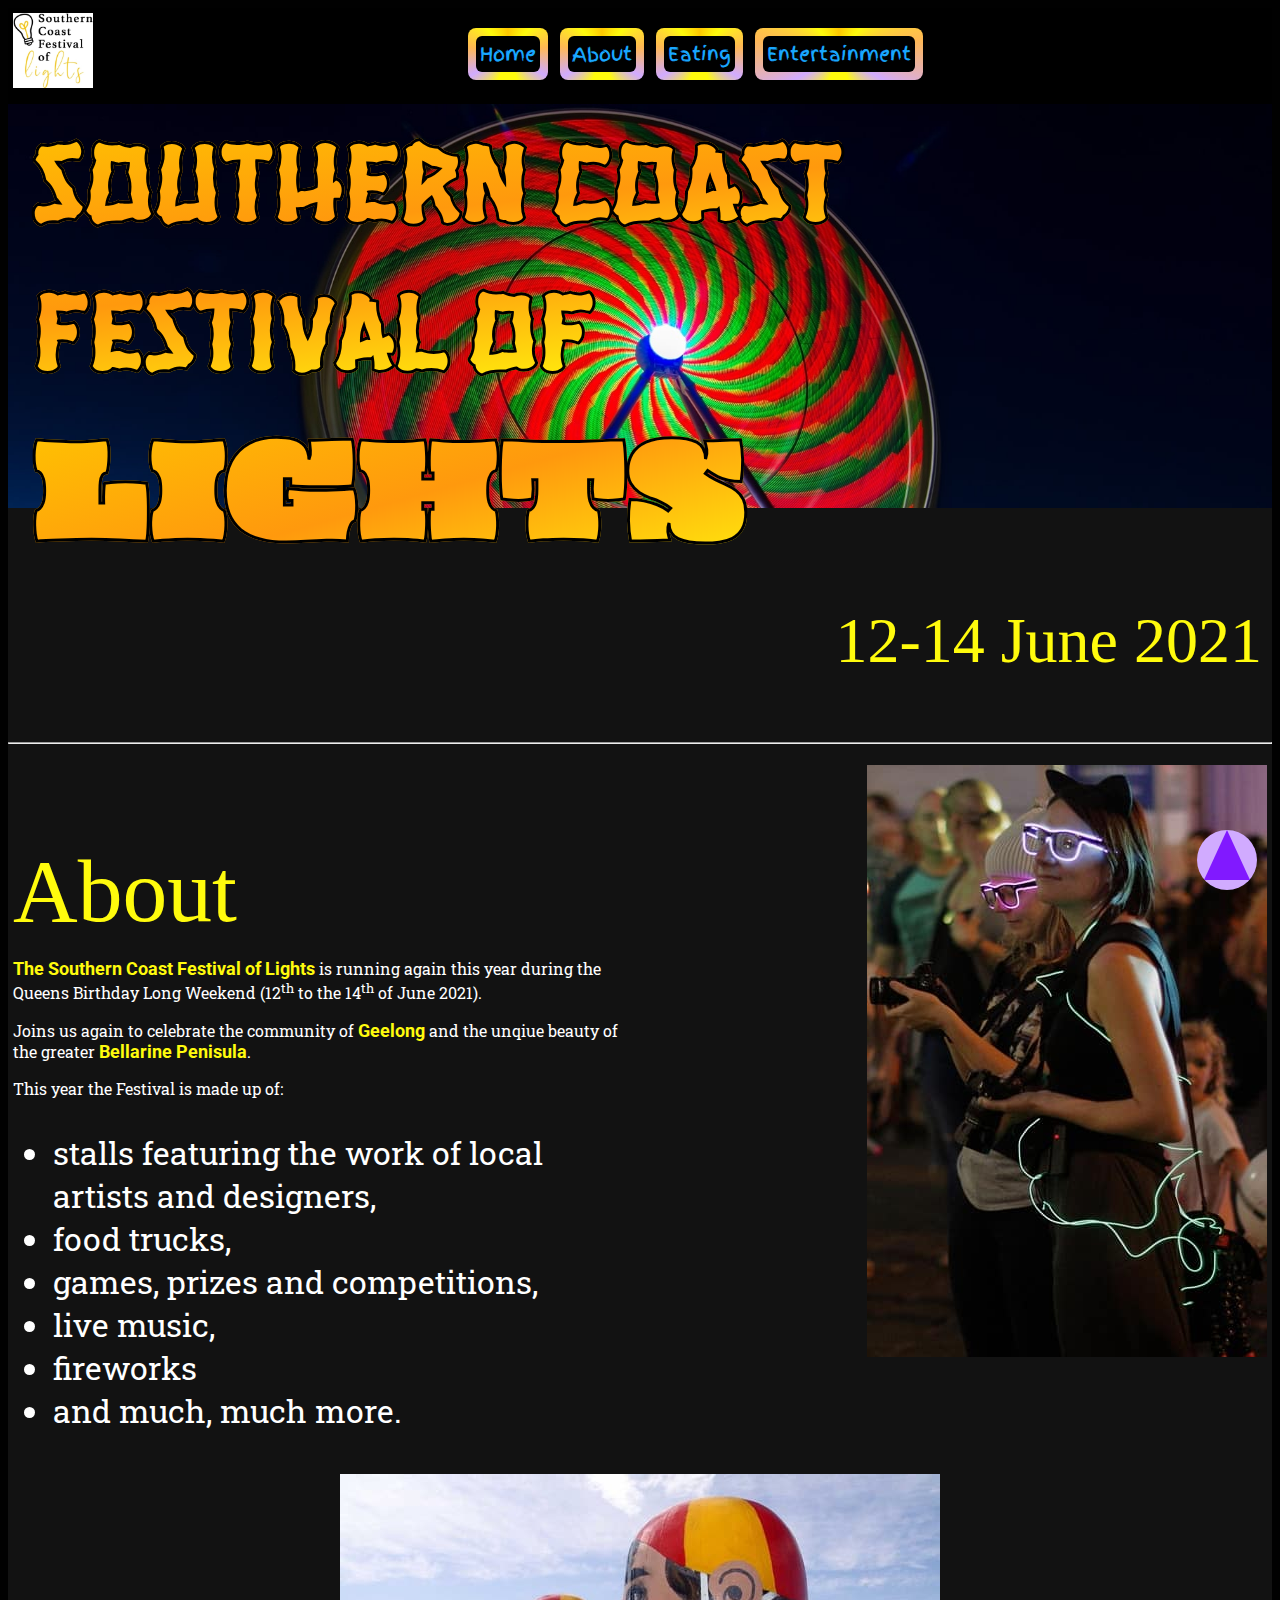
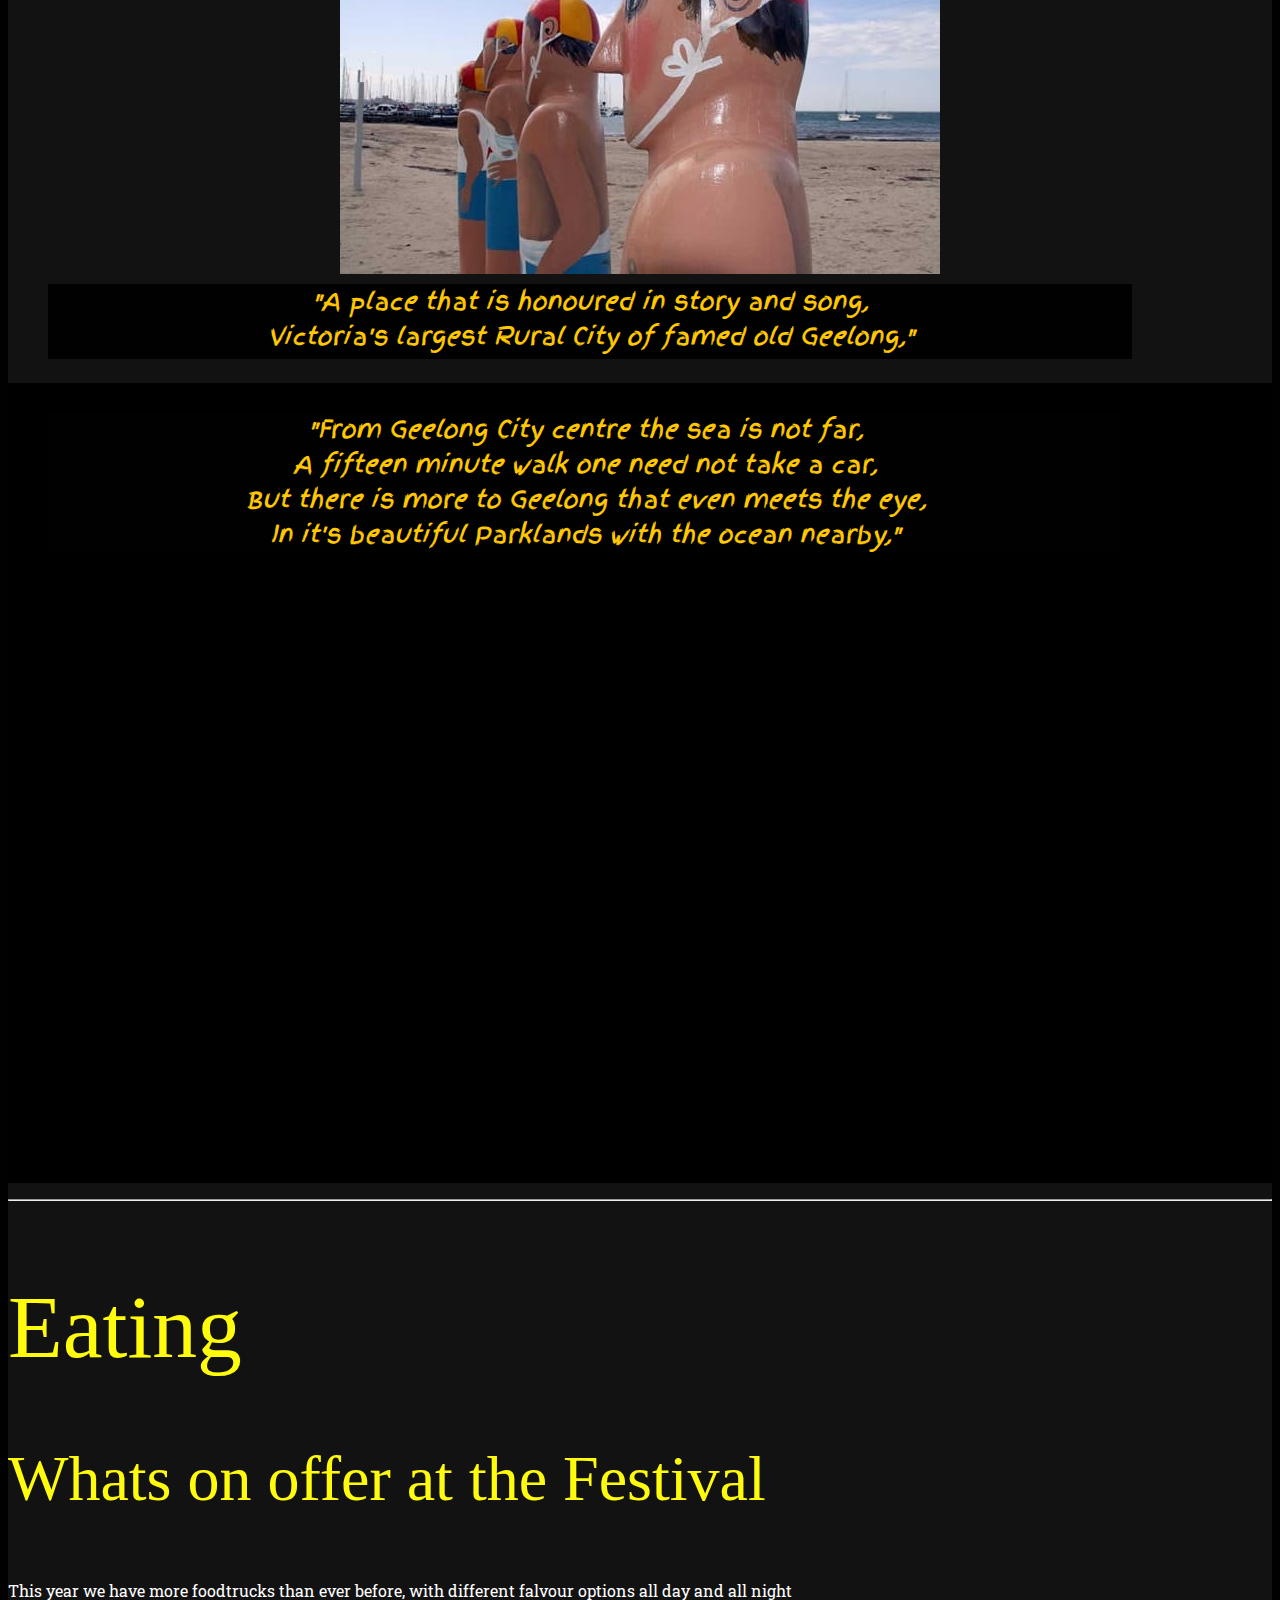
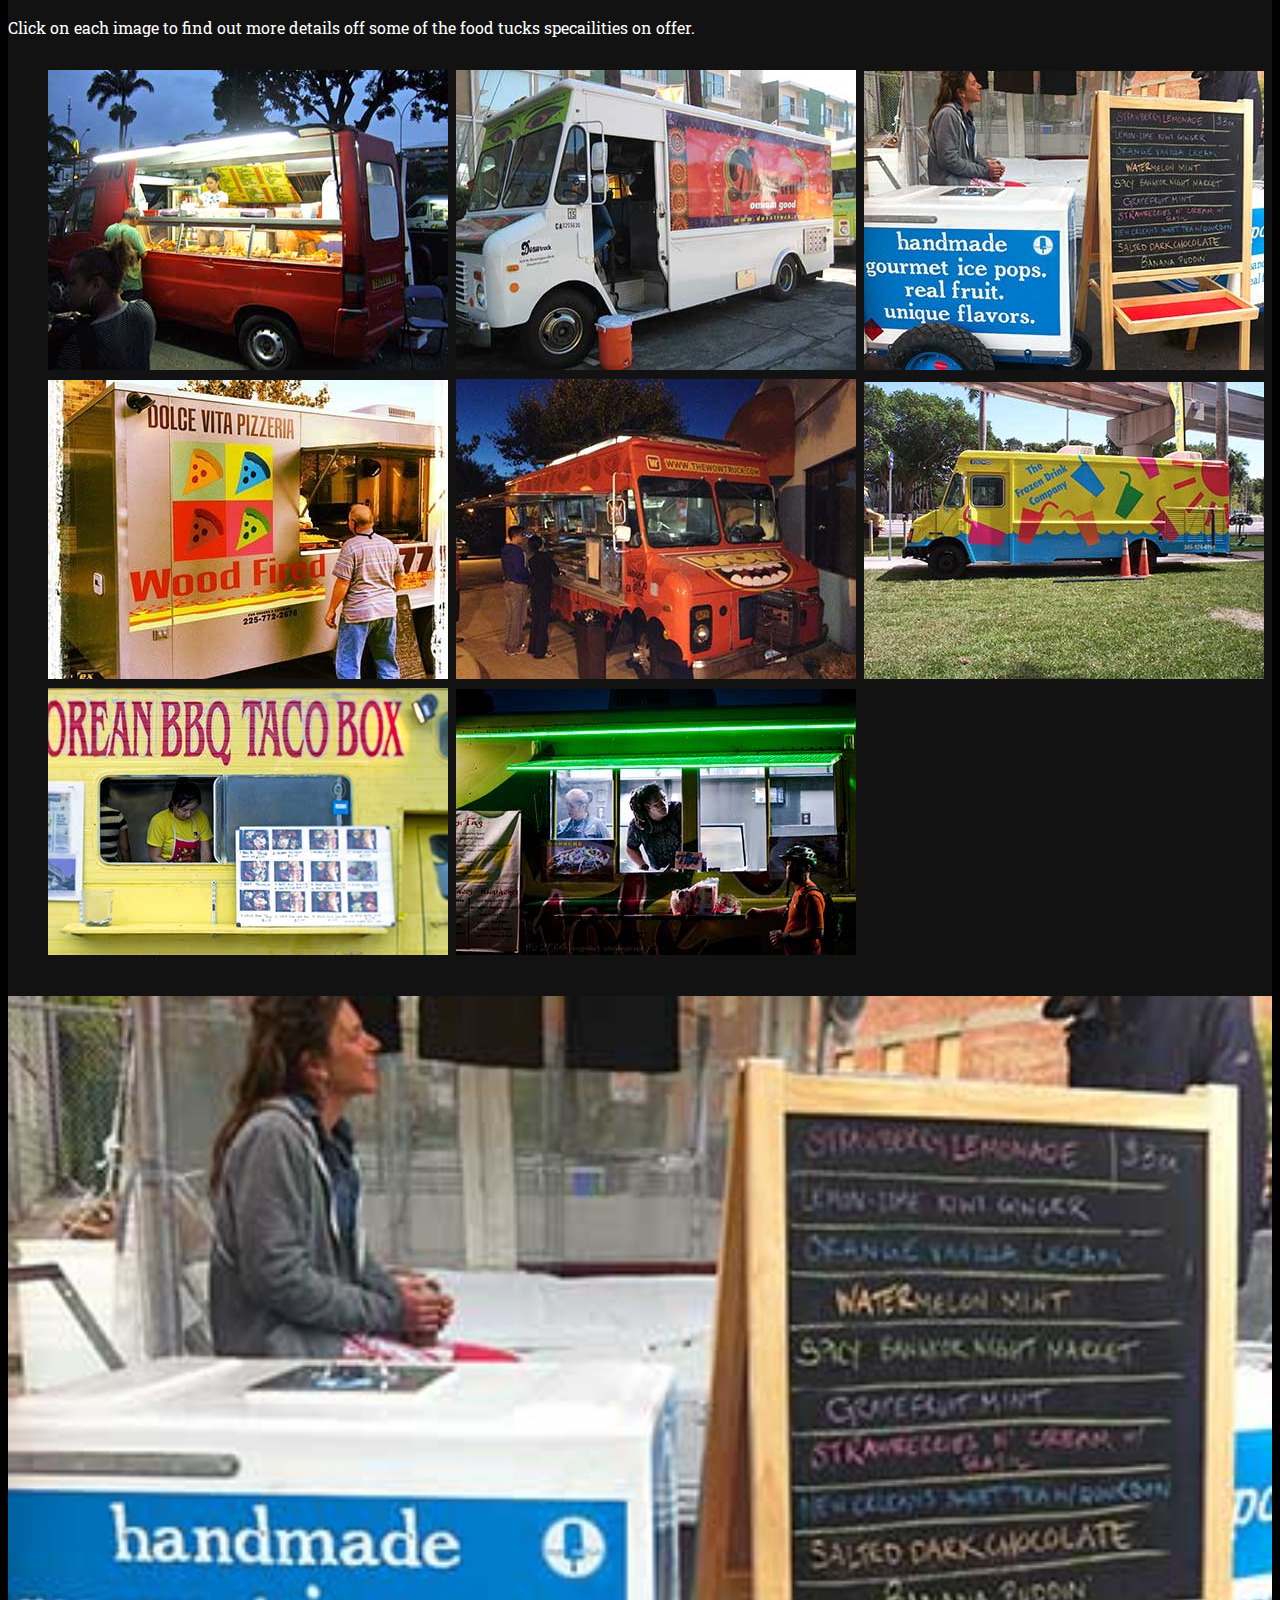
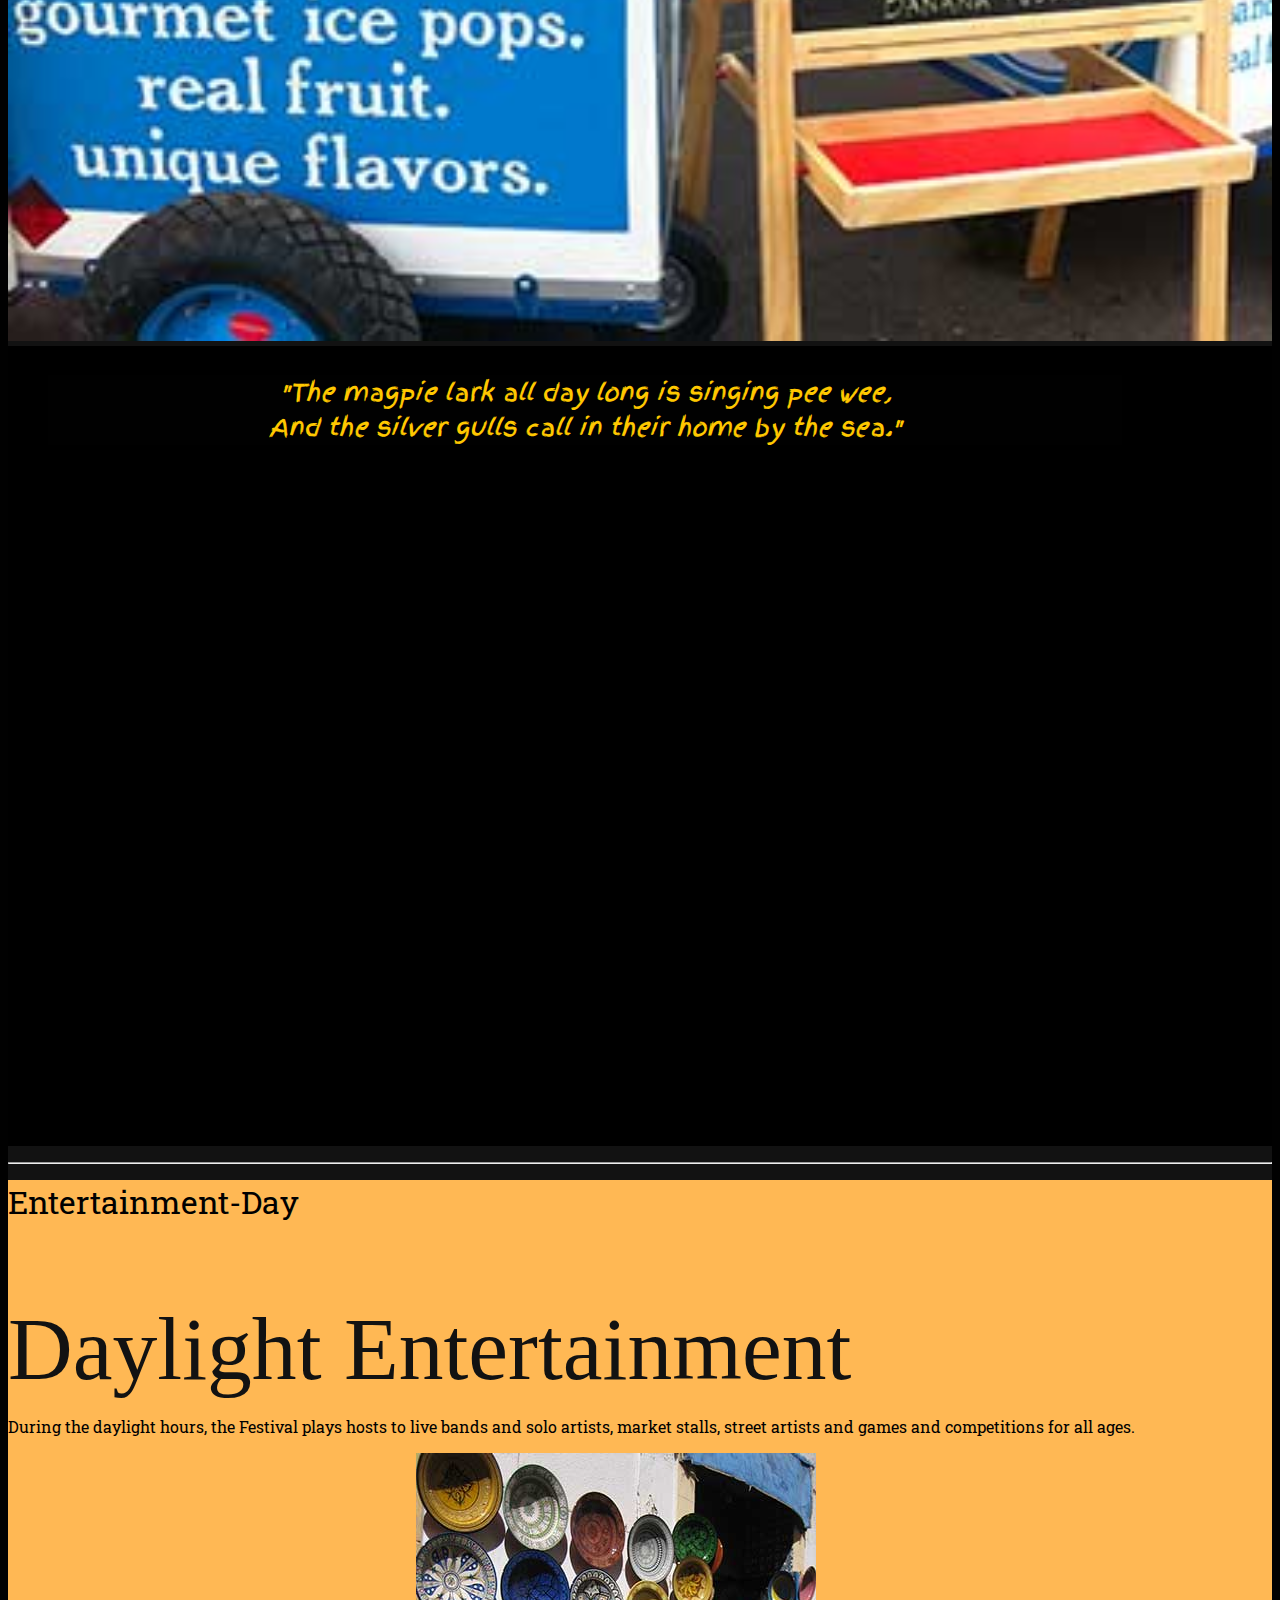
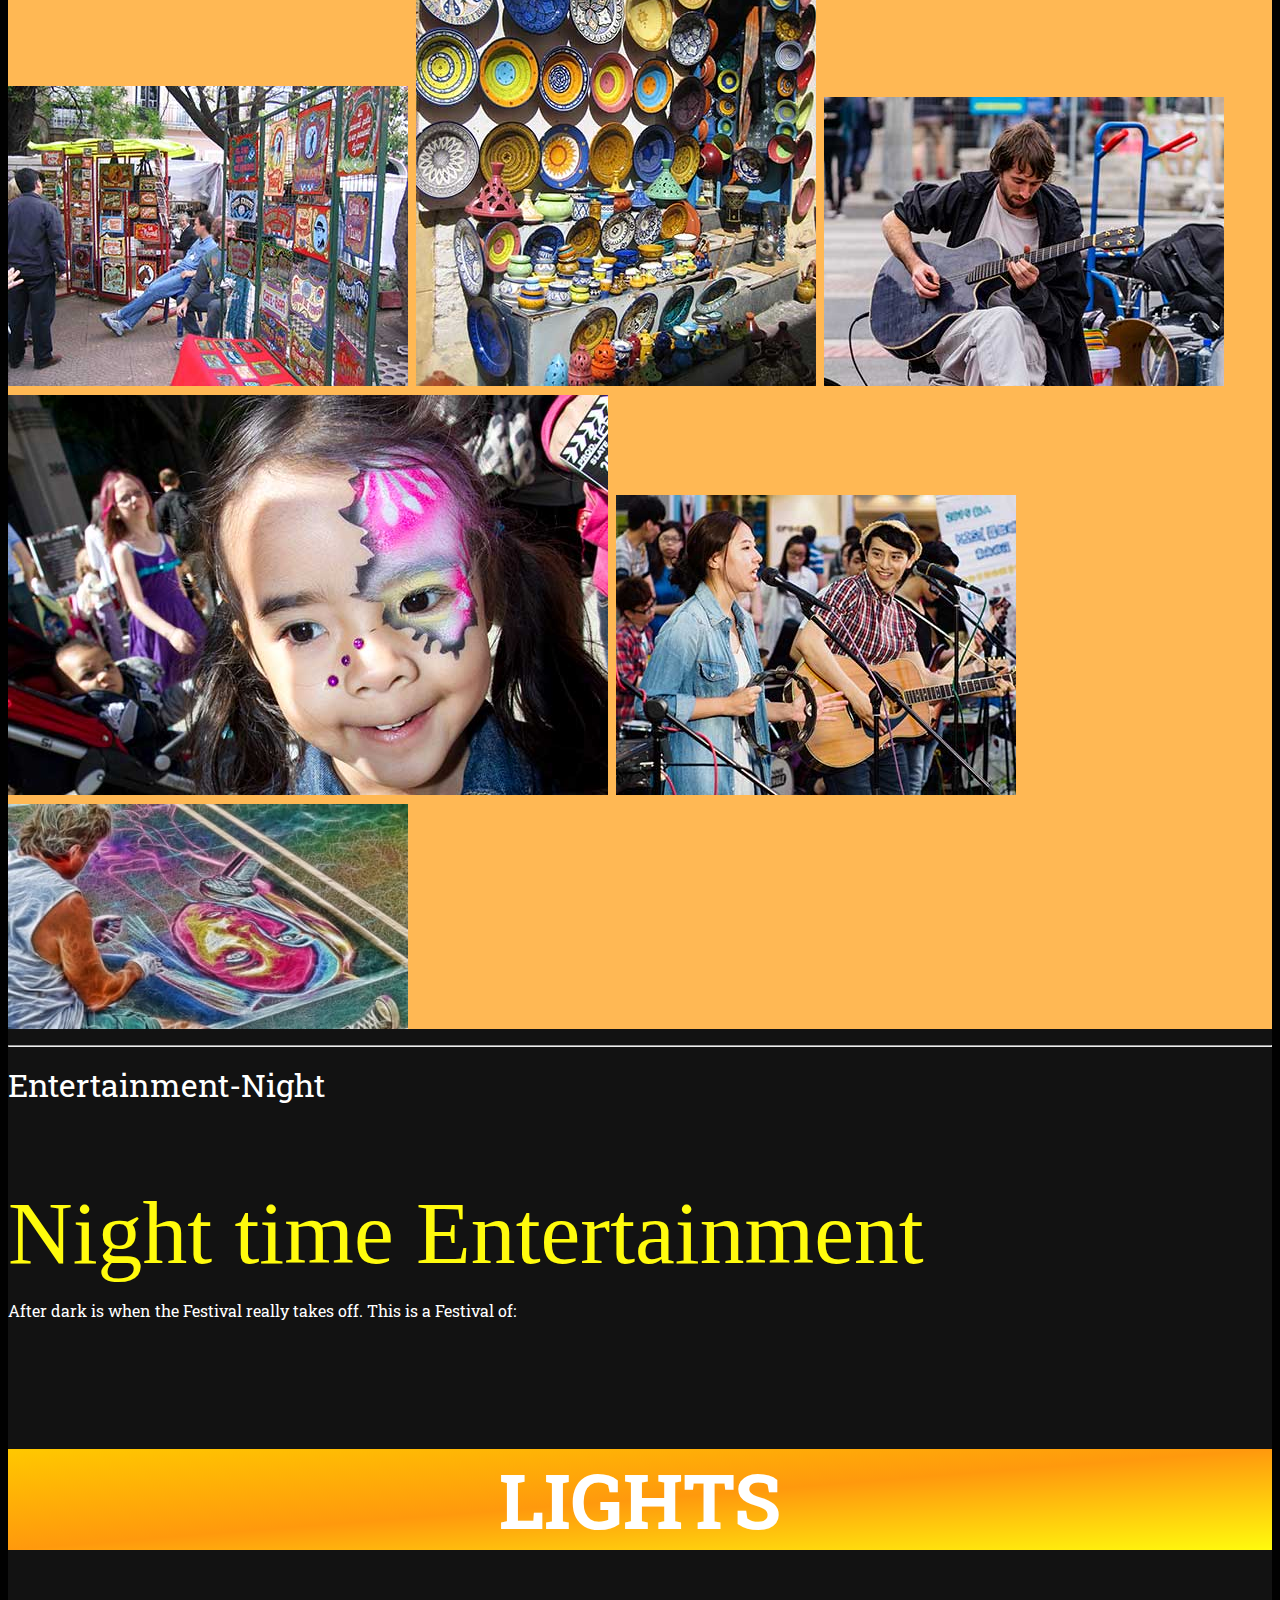
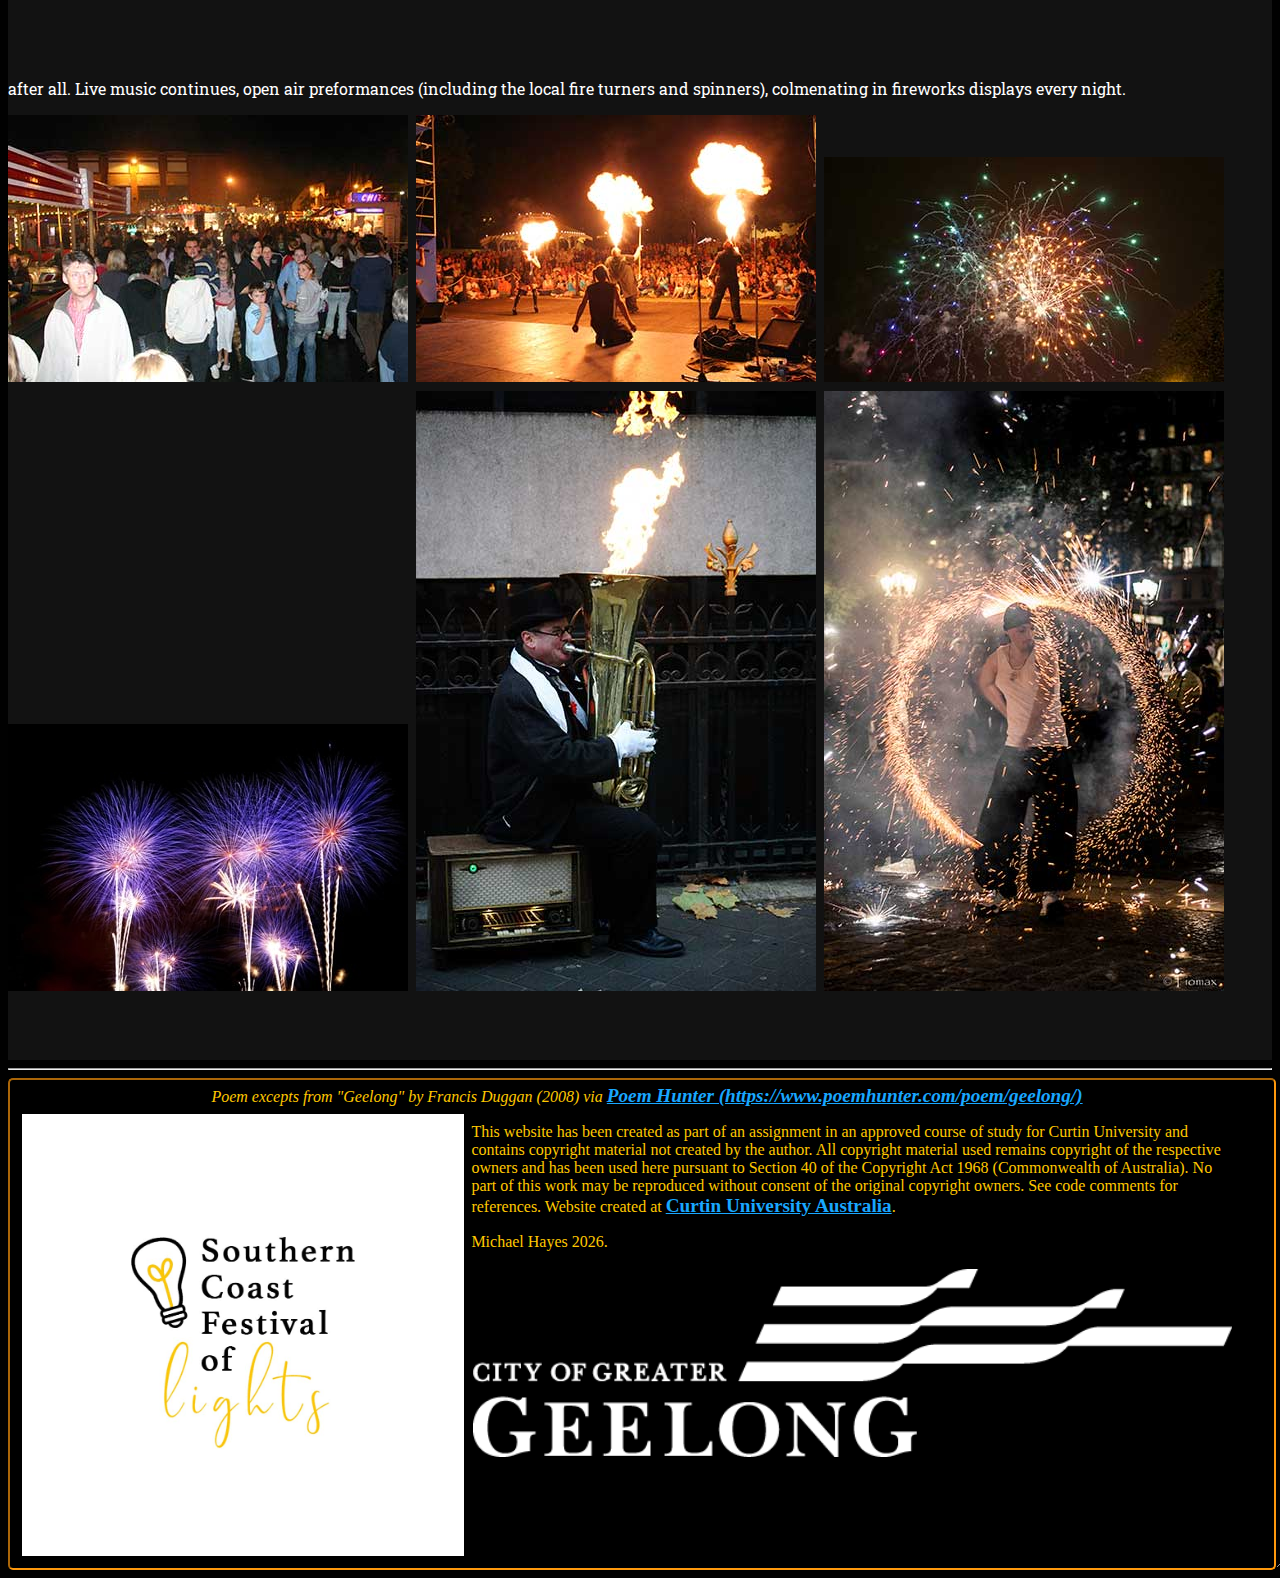
<file: index.html>
<html lang='en'>

<head>
  <meta charset="utf-8">
  <!--link to external Google Fonts-->
  <link rel="preconnect" href="https://fonts.gstatic.com">
  <link href="https://fonts.googleapis.com/css2?family=Alata&family=Finger+Paint&family=Hanalei+Fill&family=Lato&family=Luckiest+Guy&family=Oi&family=Permanent+Marker&family=Roboto&family=Roboto+Slab&family=Vampiro+One&display=swap" rel="stylesheet">

  <!-- link to external stylesheet
  <link id='stylecss' type="text/css" rel="stylesheet" href="css/style.css">-->
  <link id='stylecss' type="text/css" rel="stylesheet" href="css/nav.css">
  <link id='stylecss' type="text/css" rel="stylesheet" href="css/about.css">
  <link id='stylecss' type="text/css" rel="stylesheet" href="css/general.css">
  <link id='stylecss' type="text/css" rel="stylesheet" href="css/entertain.css">
  <link id='stylecss' type="text/css" rel="stylesheet" href="css/eating.css">
  <link id='stylecss' type="text/css" rel="stylesheet" href="css/tablet.css">
  <link id='stylecss' type="text/css" rel="stylesheet" href="css/mobile.css">
  <link id='stylecss' type="text/css" rel="stylesheet" href="css/footer.css">

  <title>South Coast Festival of Lights</title>
  <link rel="shortcut icon" type="image/jpg" href="media/logo/favicon.jpg" />
</head>

<body>
  <nav>
    <img src="media/logo/logo.jpg" alt="Festival Logo"></img>
    <ul>
      <a href="#top">
        <li>Home</li>
      </a>
      <a href="#about">
        <li>About</li>
      </a>
      <a href="#eat">
        <li>Eating</li>
      </a>
      <a href="#entertainDay">
        <li>Entertainment</li>
      </a>
      <!--<li><a href="#artists">Artist Spaces</li></a>-->
    </ul>
    <!--below burger menu code is from: Coyier, C., 2020. SVG Hamburger Menu | CSS-Tricks. [online] CSS-Tricks. Available at: <https://css-tricks.com/snippets/svg/svg-hamburger-menu/> [Accessed 22 July 2020].-->
    <ul class="mobileNav">
      <li><svg viewBox="0 0 100 40" width="30" height="30">
          <rect width="100" height="10" fill=#FFFB0D></rect>
          <rect y="30" width="100" height="10" fill=#FFFB0D></rect>
          <rect y="60" width="100" height="10" fill=#FFFB0D></rect>
        </svg>
        <ul>
          <a href="#top">
            <li>Home</li>
          </a>
          <a href="#about">
            <li>About</li>
          </a>
          <a href="#eat">
            <li>Eating</li>
          </a>
          <a href="#entertainDay">
            <li>Entertainment</li>
          </a>
        </ul>
      </li>
    </ul>
  </nav>

  <main>
    <section name="top" id="Top" class="Home">
      <div class="homeText">
        <h1 id="TitleH1">Southern Coast Festival of </h1>
        <h1 id="lightsH1">
          <nbsp> LIGHTS
        </h1>
      </div>
      <h3 id="Dates">12-14 June 2021</h3>
    </section>

    <hr>

    <section id="about" class="about">
      <section class="aboutDetails">
        <div class="lhText">
          <h2>About</h2>
          <p><strong>The Southern Coast Festival of Lights</strong> is running again this year during the Queens Birthday Long Weekend (12<sup>th</sup> to the 14<sup>th</sup> of June 2021).</p>
          <p>Joins us again to celebrate the community of <strong>Geelong</strong> and the unqiue beauty of the greater <strong> Bellarine Penisula</strong>.</p>
          <p>This year the Festival is made up of:
          <ul>
            <li>stalls featuring the work of local artists and designers,</li>
            <li> food trucks,</li>
            <li>games, prizes and competitions,</a></li>
            <li>live music,</li>
            <li>fireworks</li>
            <li>and much, much more.</li>
          </ul>
          </p>
        </div>
        <container class="rhImage">
          <img src="media\about\WhiteNightBallarat1Cropped.jpg"></img>
          <!--"White Night Ballarat" by blachswan (https://www.flickr.com/photos/40883175@N06/32893595990) is licensed with CC BY 2.0. To view a copy of this license, visit https://creativecommons.org/licenses/by/2.0/-->
        </container>
        <container class="rhImageMobile">
          <img src="media\about\WhiteNightSpiritCreatures.jpg"></img>
          <!--"WhiteNight - Spirit Creatures" by Visible Procrastinations (https://www.flickr.com/photos/63467359@N00/48599497001) is licensed with CC BY-NC 2.0. To view a copy of this license, visit https://creativecommons.org/licenses/by-nc/2.0/-->
        </container>
      </section>
      <div class="lower">
        <container class="item4">
          <img src="media\about\GeelongLifeguards.jpg"></img>
          <!--"Geelong Lifeguards" by Lisa (https://www.flickr.com/photos/66206547@N00/269769703/) is licensed with CC BY-NC 2.0. To view a copy of this license, visit https://creativecommons.org/licenses/by-nc/2.0/-->
        </container>
        <div class="poem">
          <blockquote>"A place that is honoured in story and song,<br>
            Victoria's largest Rural City of famed old Geelong,"</blockquote>
        </div>
      </div>
    </section>


    <section id="Crowd" class="pImage">
      <div class="poem">
        <blockquote>"From Geelong City centre the sea is not far,<br>
          A fifteen minute walk one need not take a car,<br>
          But there is more to Geelong that even meets the eye,<br>
          In it's beautiful Parklands with the ocean nearby,"</blockquote>
      </div>
    </section>

    <section class="poemOnly">
      <div class="poem">
        <blockquote>"From Geelong City centre the sea is not far,<br>
          A fifteen minute walk one need not take a car,<br>
          But there is more to Geelong that even meets the eye,<br>
          In it's beautiful Parklands with the ocean nearby,"</blockquote>
      </div>
    </section>

    <hr>

    <section id="eat" class="Images">
      <h2>Eating</h2>
      <h3>Whats on offer at the Festival</h3>
      <p>This year we have more foodtrucks than ever before, with different falvour options all day and all night</p>
      <p class="guide">Click on each image to find out more details off some of the food tucks specailities on offer.</p>
      <ul class="foodlisting">
        <li><img src="media/eating/ChineseFoodTruckInNoumeaNewCaledonia2011.jpg">
          <!--"File:Chinese-food truck in Nouméa, New Caledonia, 2011.jpg" by GeorgeLouis(https://commons.wikimedia.org/w/index.php?curid=31434012) is licensed with CC BY-SA 3.0. To view a copy of this license, visit https://creativecommons.org/licenses/by-sa/3.0-->
          <div class="foodinfo" id="Caldonia">
            <h4>Caldonia Chinese</h4>
            <p>Traditional Chinese menu with a pacific island twist. Try their famous duck noodle dish.</p>
          </div>
        </li>
        <li><img src="media/eating/DosaFoodTruck.jpg">
          <!--"Dosa Food Truck" by ricardodiaz11 (https://www.flickr.com/photos/41652235@N00/4299923602) is licensed with CC BY 2.0. To view a copy of this license, visit https://creativecommons.org/licenses/by/2.0/-->
          <div class="foodinfo" id="Dosa">
            <h4>Dosa</h4>
            <p>Dosa offers Indian inspired vegatarian dishes, with heat ranges from mild to extreme. Dosa is bringing back their famous Paneer tikka masala this year.</p>
          </div>
        </li>

        <li class="foodTruck"><img src="media/eating/ITriedTheSpicyBangkokNightMarketPopsicle.jpg">
          <!--"I tried the 'Spicy Bangkok Night Market' popsicle" by {Futuretester | Jason Tester} i https://www.flickr.com/photos/89306448@N00/7288689366  s licensed with CC BY-ND 2.0. To view a copy of this license, visit https://creativecommons.org/licenses/by-nd/2.0/-->
          <div class="foodinfo" id="BlueIce">
            <h4 class="foodtruckName">Blue Ice Cart</h4>
            <p class="foodtruckDetails">Handmade gourmet Ice Pops and Ice creams. Unqiue flavours, be quick to grab a "Spicy Bangkok Night Market" Pop.</p>
          </div>
        </li>
        <li><img src="media/eating/FoodTruckRoundUp!.jpg">
          <!--"Food truck Round Up!" by Butterbean Man (https://www.flickr.com/photos/97508869@N00/8293889351) is licensed with CC BY 2.0. To view a copy of this license, visit https://creativecommons.org/licenses/by/2.0/-->
          <div class="foodinfo" id="Pizza">
            <h4>Dolce Vita Pizza</h4>
            <p>Traditional and modern food fire pizzas, made to order, from single slice to medium size. Try their Festival exclusive Geelong Pizza. </p>
          </div>
        </li>
        <li><img src="media/eating/FilipinoFoodTruck.jpg">
          <!--"filipino food truck" by Phil Denton (https://www.flickr.com/photos/37475039@N04/7580829608) is licensed with CC BY-SA 2.0. To view a copy of this license, visit https://creativecommons.org/licenses/by-sa/2.0/-->
          <div class="foodinfo" id="Wow">
            <h4>The Wow Truck</h4>
            <p>The Wow Truck offers American comfort food, from burgers to tacos. Their lobster roll is a must try!</p>
          </div>
        </li>
        <li><img src="media/eating/FoodTruckTheFrozenDrinkCompany.jpg">
          <!--"Food Truck The Frozen Drink Company" by Phillip Pessar (https://www.flickr.com/photos/25955895@N03/6944825169) is licensed with CC BY 2.0. To view a copy of this license, visit https://creativecommons.org/licenses/by/2.0/-->
          <div class="foodinfo" id="FrozenDrink">
            <h4>The Frozen Drink Company</h4>
            <p>Even in winter a cold drink can go down a treat. The Frozen Drink Company not only provides ice cold slushies but also shaved ice, Hawaiin style.</p>
          </div>
        </li>

        <li><img src="media/eating/KoreanBBQTacoBoxWednesdayNightFoodPodOrlando.jpg">
          <!--"Korean BBQ Taco Box, Wednesday Night Food Pod, Orlando" by LOLren i https://www.flickr.com/photos/12492388@N06/5641456909  s licensed with CC BY-NC-ND 2.0. To view a copy of this license, visit https://creativecommons.org/licenses/by-nc-nd/2.0/-->
          <div class="foodinfo" id="KoreanBBQ">
            <h4>Korean BBQ Tacos</h4>
            <p>Kimchi, BBQ Beef, Gochujang sauce, all in a soft tortilla, what more can we say? Be aware they sold out last year. </p>
          </div>
        </li>
        <li><img src="media/eating/Project52Week22Shadows.jpg">
          <!--"Project 52: Week 22 - Shadows" by Angelia's Photography  https://www.flickr.com/photos/57403066@N07/14306452581 is licensed with CC BY-SA 2.0. To view a copy of this license, visit https://creativecommons.org/licenses/by-sa/2.0/-->
          <div class="foodinfo" id="TorTas">
            <h4>Tor Tas</h4>
            <p>Tor Tas offers a more traditional mexician fair with traditional tacos and huarache. If you have never had huarache, now is the time.</p>
          </div>
        </li>
      </ul>

      <div class="foodTruck"><img src="media/eating/ITriedTheSpicyBangkokNightMarketPopsicle.jpg" class="foodTruckImage">
        <!--"I tried the 'Spicy Bangkok Night Market' popsicle" by {Futuretester | Jason Tester} i https://www.flickr.com/photos/89306448@N00/7288689366  s licensed with CC BY-ND 2.0. To view a copy of this license, visit https://creativecommons.org/licenses/by-nd/2.0/-->
        <div class="foodinfo" id="BlueIce">
          <h4 class="foodtruckName">Blue Ice Cart</h4>
          <p class="foodtruckDetails">Handmade gourmet Ice Pops and Ice creams. Unqiue flavours, be quick to grab a "Spicy Bangkok Night Market" Pop.</p>
        </div>
      </div>
    </section>

    <section id="Group" class="pImage">
      <div class="poem">
        <blockquote>"The magpie lark all day long is singing pee wee,<br>
          And the silver gulls call in their home by the sea."<br></blockquote>
        </poem>
    </section>

    <section class="poemOnly">
      <div class="poem">
        <blockquote>"The magpie lark all day long is singing pee wee,<br>
          And the silver gulls call in their home by the sea."<br></blockquote>
        </poem>
    </section>

    <hr>

    <section id="entertainDay" class="Text&Images">Entertainment-Day
      <h2>Daylight Entertainment</h2>
      <p>During the daylight hours, the Festival plays hosts to live bands and solo artists, market stalls, street artists and games and competitions for all ages.</p>
      <img src="media\entertainment\Day\MarketStall.jpg">
      <!--"Market stall" by Phillie Casablanca (https://www.flickr.com/photos/19451080@N00/2052759248) is licensed with CC BY 2.0. To view a copy of this license, visit https://creativecommons.org/licenses/by/2.0/--></img>
      <img src="media\entertainment\Day\OneArtistsStallInTheMedina.jpg">
      <!--"One artist's stall in the medina" by fedira (https://www.flickr.com/photos/49503100920@N01/2588628375) is licensed with CC BY-NC-SA 2.0. To view a copy of this license, visit https://creativecommons.org/licenses/by-nc-sa/2.0/--></img>
      <img src="media\entertainment\Day\DublinCityStreetPerformer.jpg">
      <!--"File:Dublin City street performer 8.jpg" by Oliver Gargan https://upload.wikimedia.org/wikipedia/commons/4/49/Dublin_City_street_performer_8.jpg  is licensed with CC BY-SA 4.0. To view a copy of this license, visit https://creativecommons.org/licenses/by-sa/4.0--></img>
      <img src="media\entertainment\Day\TribecaFamilyFestival.jpg">
      <!--"Tribeca Family Festival" by VideoPhotoholic https://www.flickr.com/photos/35720394@N04/5816588511  is licensed with CC BY-SA 2.0. To view a copy of this license, visit https://creativecommons.org/licenses/by-sa/2.0/--></img>
      <img src="media\entertainment\Day\StreetPerformance.jpg">
      <!--"Street performance #2" by Calvin Lee a.k.a calvin83 https://www.flickr.com/photos/13462081@N06/17288991712 is licensed with CC BY-NC-SA 2.0. To view a copy of this license, visit https://creativecommons.org/licenses/by-nc-sa/2.0/--></img>
      <img src="media\entertainment\Day\UptownArtExpoChalkStreetArtist.jpg">
      <!--Uptown Art Expo Chalk Street Artist" by eyecmore https://www.flickr.com/photos/75325532@N08/6776270554 is licensed with CC BY-SA 2.0. To view a copy of this license, visit https://creativecommons.org/licenses/by-sa/2.0/--></img>
    </section>

    <hr>

    <section id="EntertainNight" class="TextImages">Entertainment-Night
      <h2>Night time Entertainment</h2>
      <p>After dark is when the Festival really takes off. This is a Festival of: </p>
      <h5 class="lights">LIGHTS</h5>
      <p>after all. Live music continues, open air preformances (including the local fire turners and spinners), colmenating in fireworks displays every night.</p>
      <img src="media\entertainment\Night\CrowdedMarketSquare.jpg">
      <!--"Crowded market square" by Krypto (https://www.flickr.com/photos/46793639@N00/267370584) is licensed with CC BY-NC-SA 2.0. To view a copy of this license, visit https://creativecommons.org/licenses/by-nc-sa/2.0/--></img>
      <img src="media\entertainment\Night\EdmontonInternationalFringeTheatreFestivalStreetPerformers.jpg">
      <!--"Edmonton International Fringe Theatre Festival - Street Performers" by Edmonton Economic Development Corporation https://www.flickr.com/photos/24611060@N07/2345571175  is licensed with CC BY-NC-SA 2.0. To view a copy of this license, visit https://creativecommons.org/licenses/by-nc-sa/2.0/--></img>
      <img src="media\entertainment\Night\Fireworks.jpg">
      <!--"2019-08-16_23-14-21_ILCE-6500_DSC00964_DxO"  https://www.flickr.com/photos/69506664@N06/48720485988 by miguel.discart is licensed with CC BY-SA 2.0. To view a copy of this license, visit https://creativecommons.org/licenses/by-sa/2.0/--></img>
      <img src="media\entertainment\Night\Fireworks2.jpg">
      <!--"fireworks" by SJ photography (https://www.flickr.com/photos/59707463@N00/1312379342) is licensed with CC BY-NC-ND 2.0. To view a copy of this license, visit https://creativecommons.org/licenses/by-nc-nd/2.0/--></img>
      <img src="media\entertainment\Night\StreetArtist.jpg">
      <!--Street artist" by p_a_h  https://www.flickr.com/photos/64654599@N00/11261568635  is licensed with CC BY 2.0. To view a copy of this license, visit https://creativecommons.org/licenses/by/2.0/--></img>
      <img src="media\entertainment\Night\StreetPerformer.jpg">
      <!--"Street performance #2" by Calvin Lee a.k.a calvin83 https://www.flickr.com/photos/13462081@N06/17288991712 is licensed with CC BY-NC-SA 2.0. To view a copy of this license, visit https://creativecommons.org/licenses/by-nc-sa/2.0/--></img>
    </section>

    <!--<section id="EntertainM" class="TextImages">Entertainment-ALL
      <h1>Entertainment</h1>
      <p>The Festival of Lights, starts during day, with market stalls, street artists, games and competitions for all ages. At night it becomes even more alive, with open air performances and fireworks displays.
        Food trucks and live music available all day.</p>
    </section>-->
    <!--<section id="artists" class="ArtistsImages">Artist Space
      <h2>Artists Space</h2>
      <p>Just some of the local artists who will be present at the Festival.</p>
    </section>-->

    <div id="r2t">
      <a href="#top">
        <svg width="60" height="60">
          <title>Return to top</title>
          <circle cx="30" cy="30" r="30" fill=#D1ABFF />
          <polygon points="07,50 53,50 30,00" style="fill:#8119FF" />
        </svg>
      </a>
      </divisions>
  </main>

  <hr>

  <footer>
    <section class="footerSection">
      <cite id="poemCite">Poem excepts from "Geelong" by Francis Duggan (2008) via <a href="https://www.poemhunter.com/poem/geelong/"> Poem Hunter (https://www.poemhunter.com/poem/geelong/)</a></cite>
      <img src="media/logo/festival-of-light-logo.jpg" alt="Festival Logo" id="FestivalLogo"></img>
      <div id="footerText">
        <p>This website has been created as part of an assignment in an approved course of study for Curtin University and contains copyright material not created by the author. All copyright material used remains copyright of the
          respective owners
          and
          has been used here pursuant to Section 40 of the Copyright Act 1968 (Commonwealth of Australia). No part of this work may be reproduced without consent of the original copyright owners. See code comments for references.
          Website created at <a href="https://www.curtin.edu.au/">Curtin University Australia</a>.</p>
        <p>
          Michael Hayes
          <script>
            document.write(new Date().getFullYear());
          </script>.</p>
        <img src="media/logo/Geelong.png" alt="Geelong Council Logo" id="councilLogo"></img></p>
    </section>
  </footer>


</body>

</html>
</file>
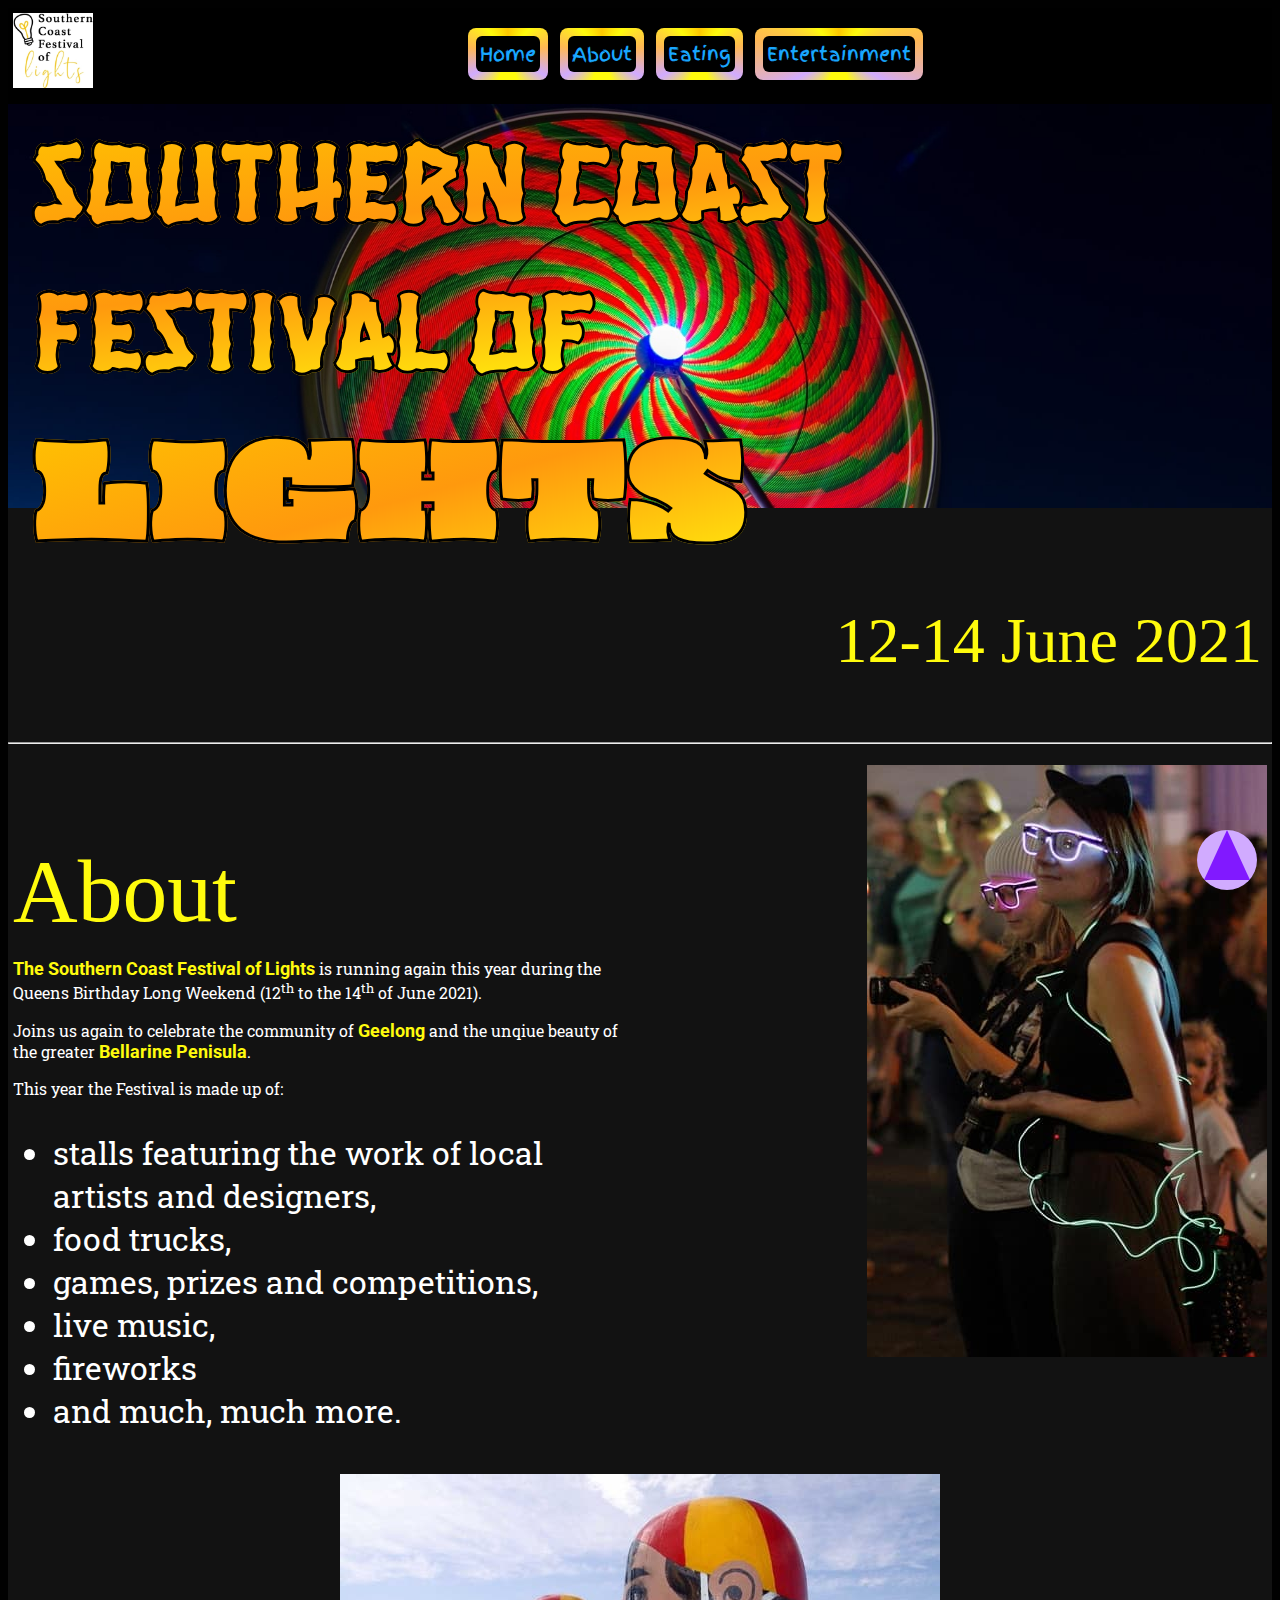
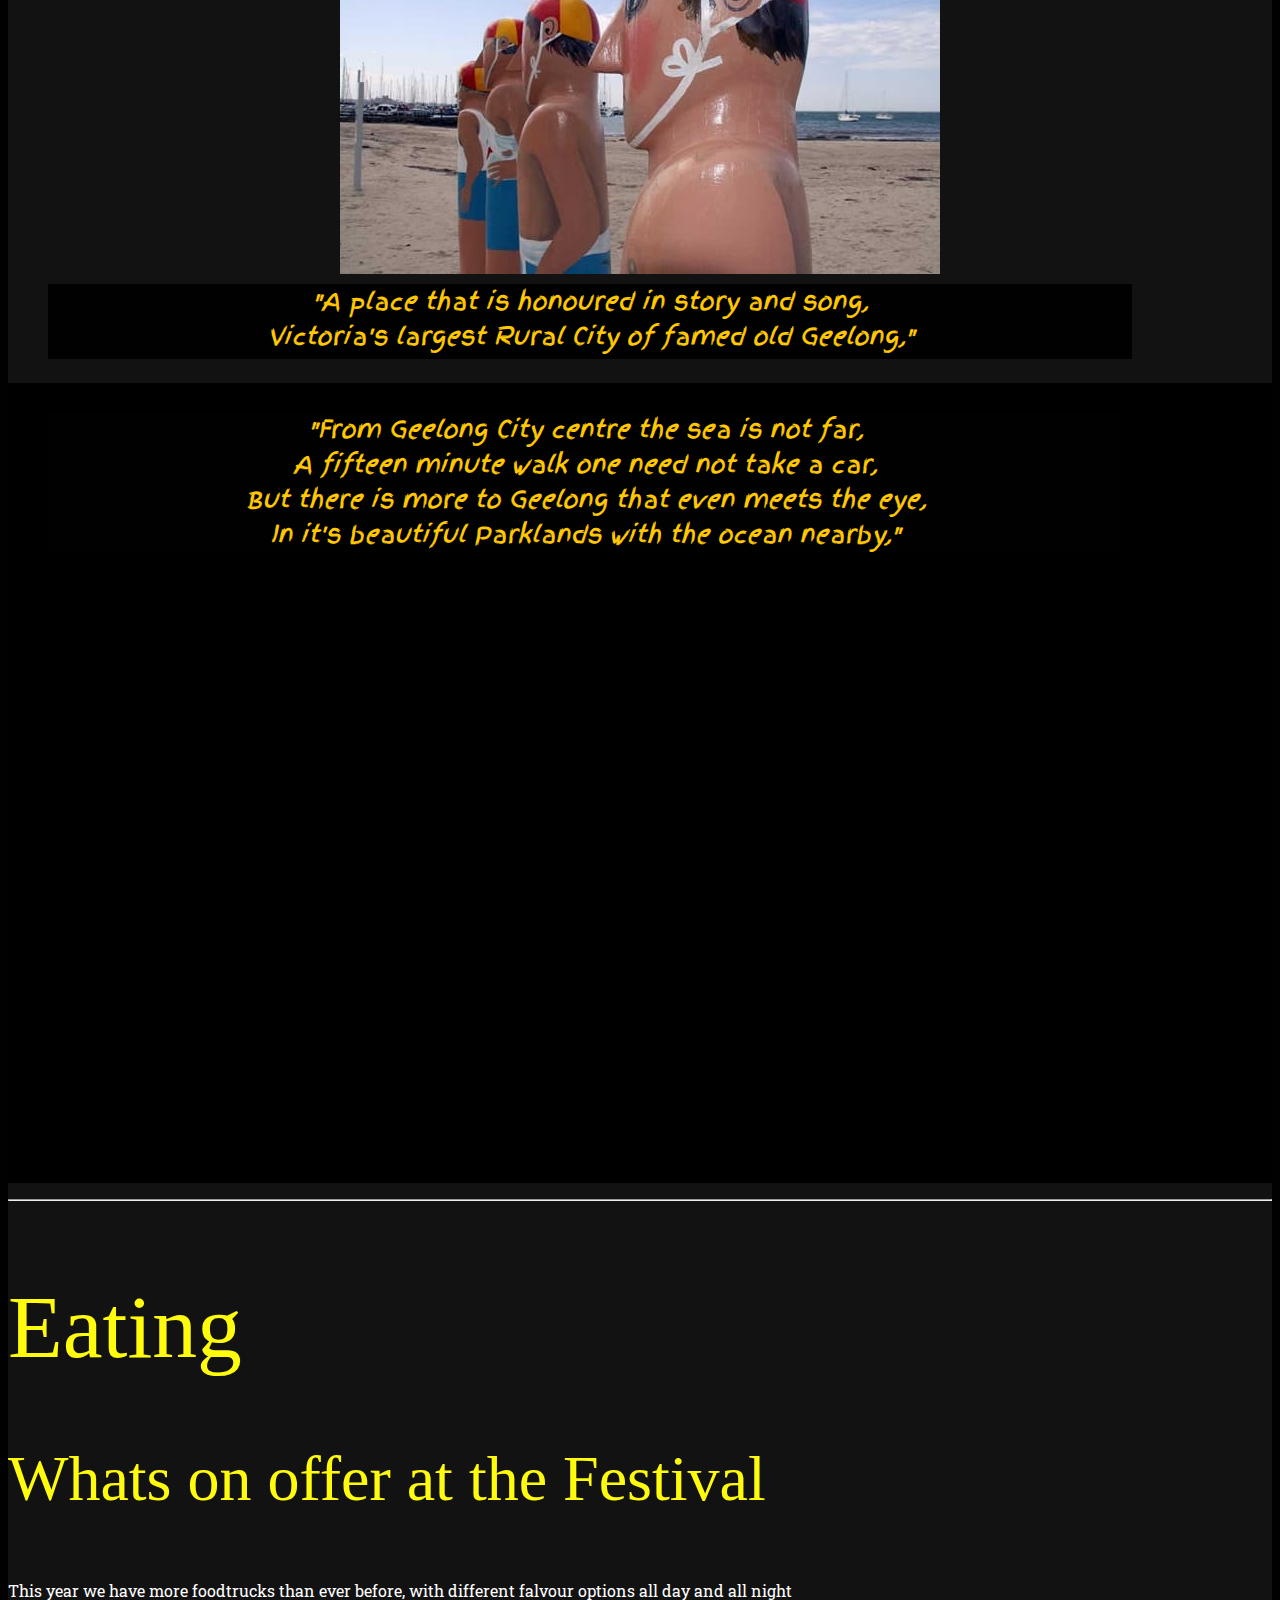
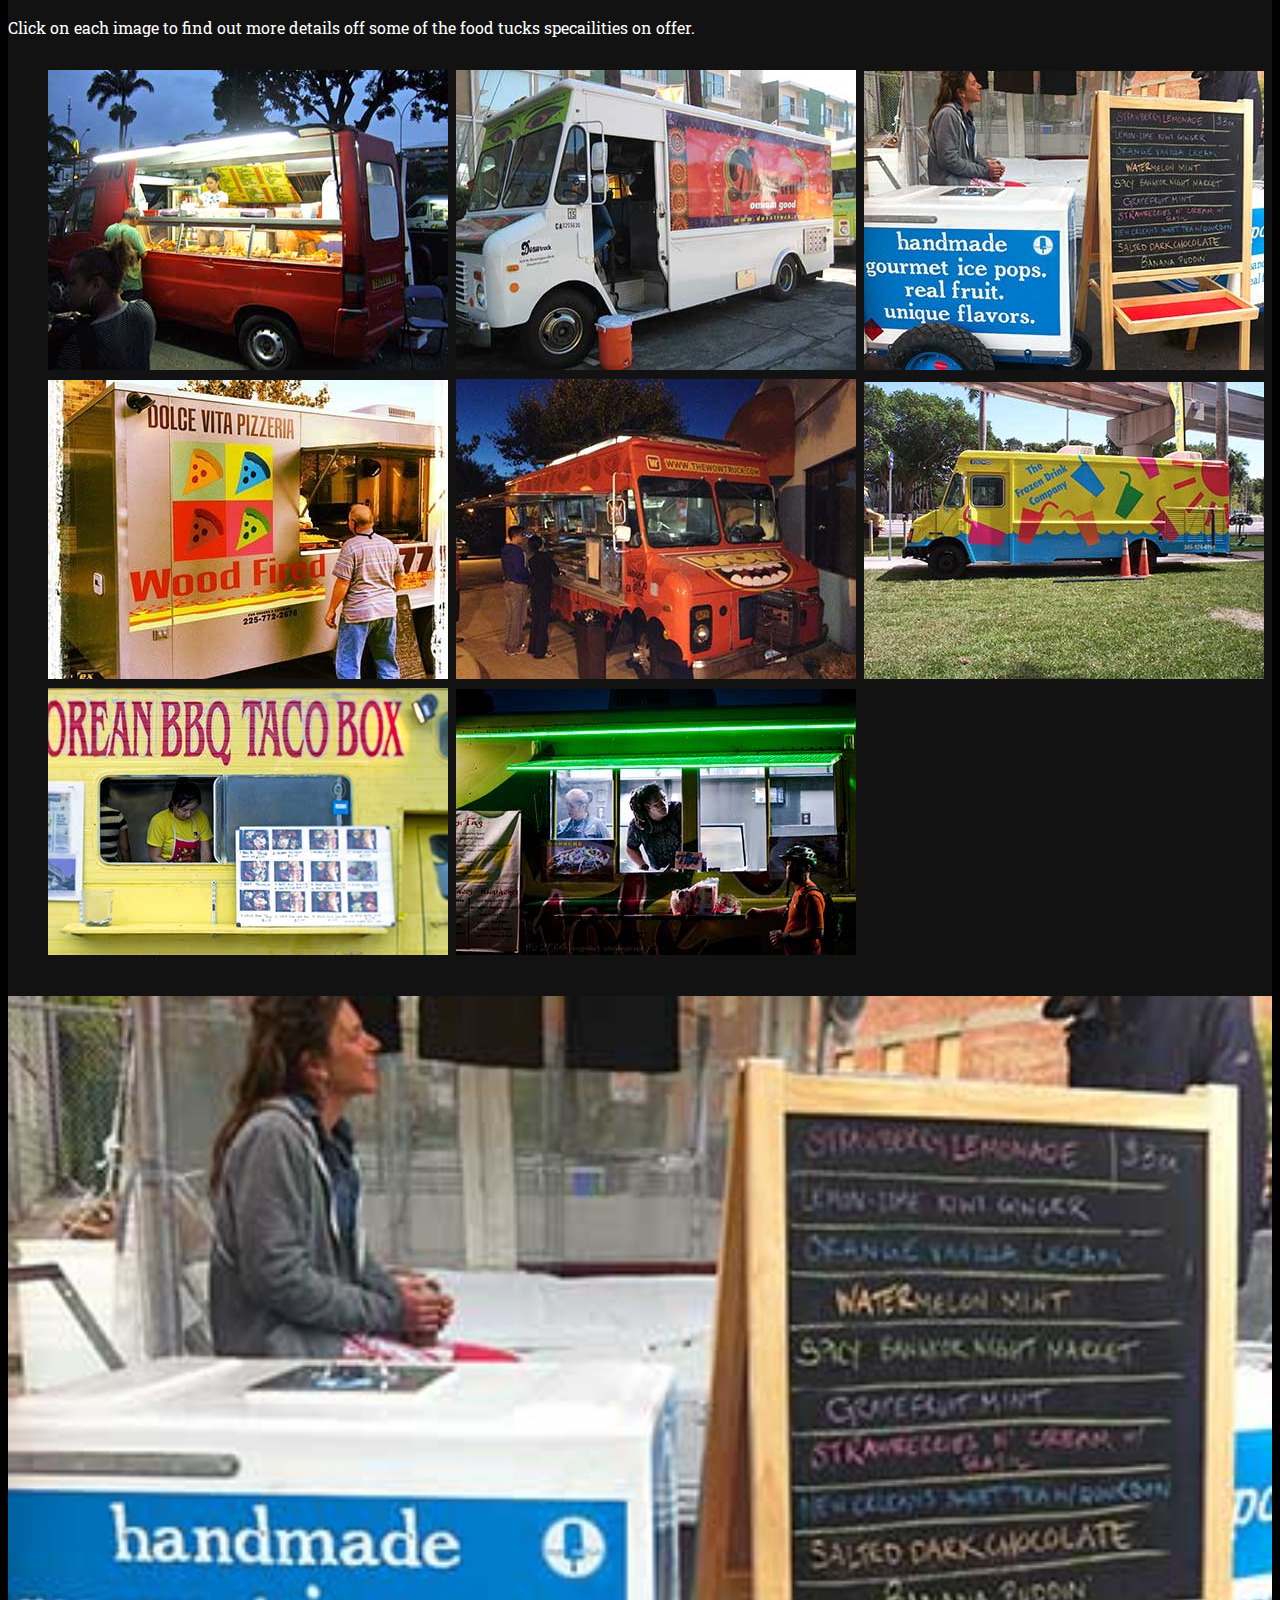
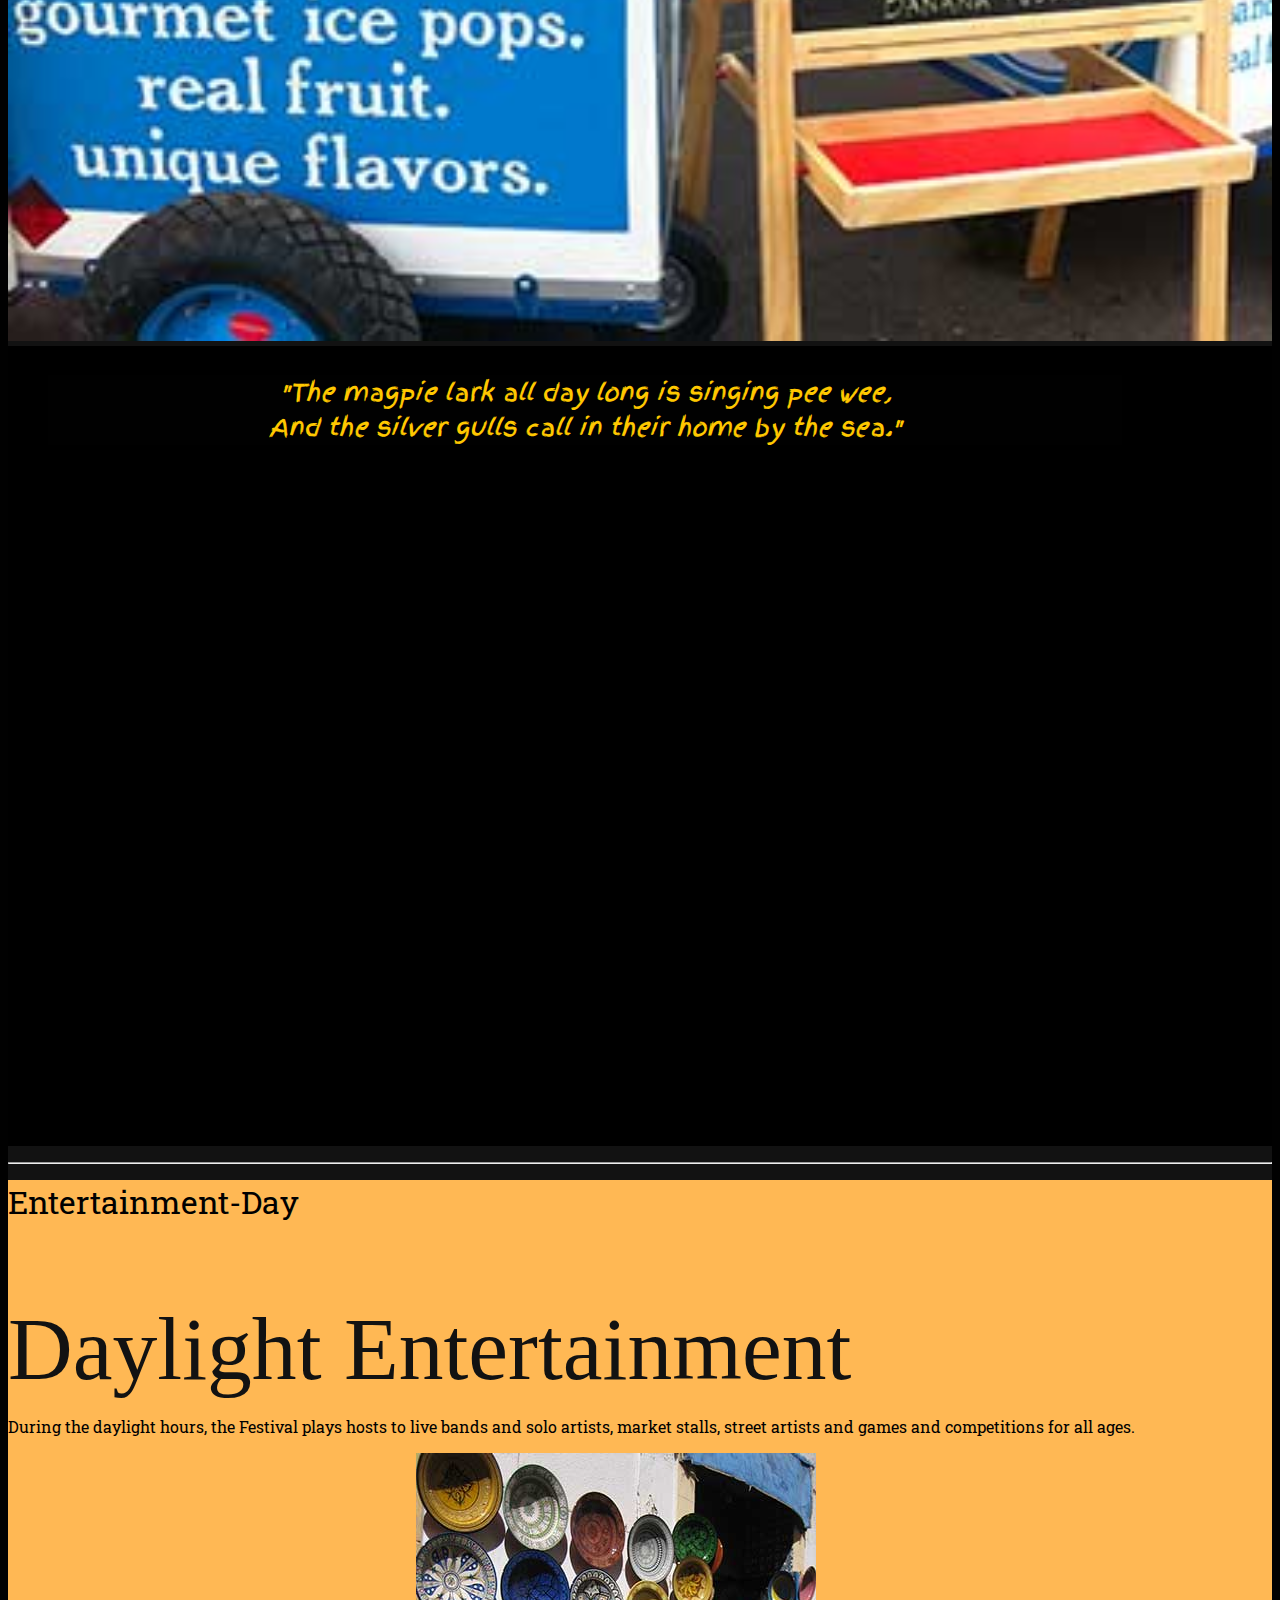
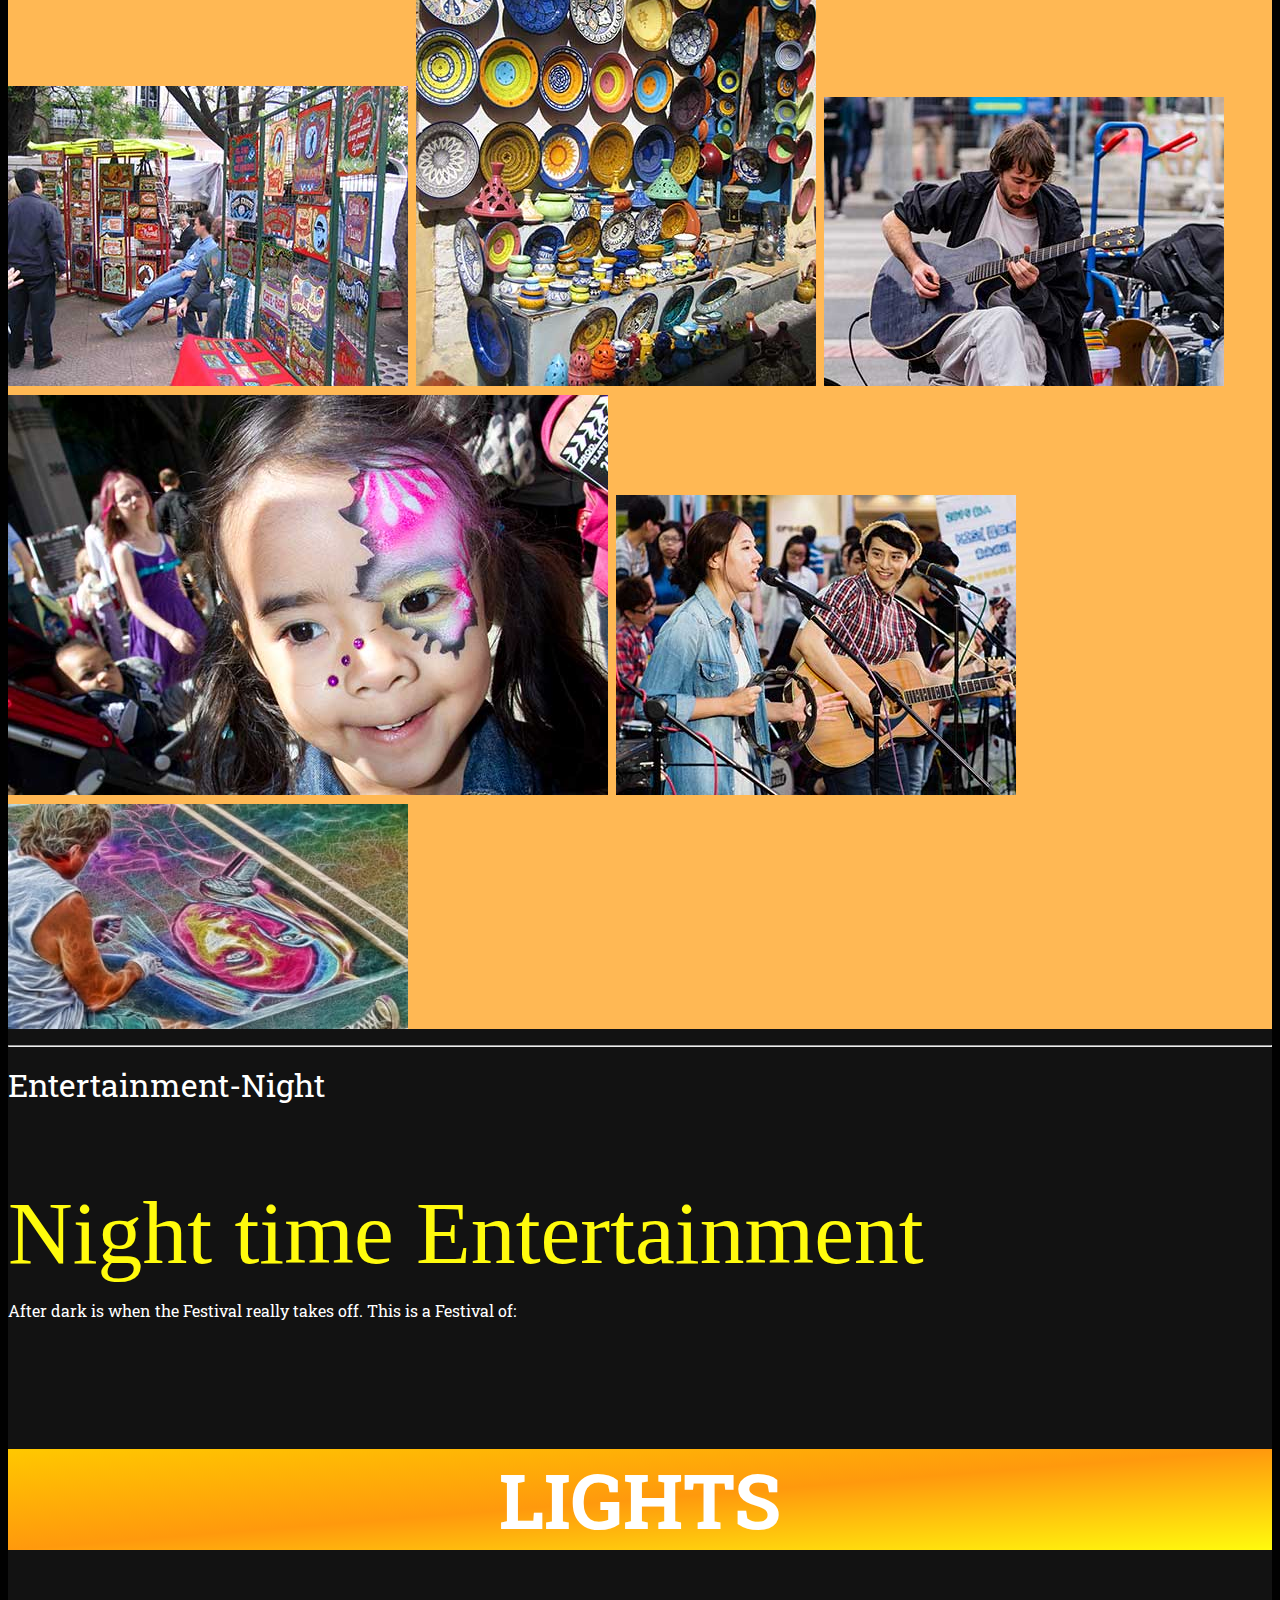
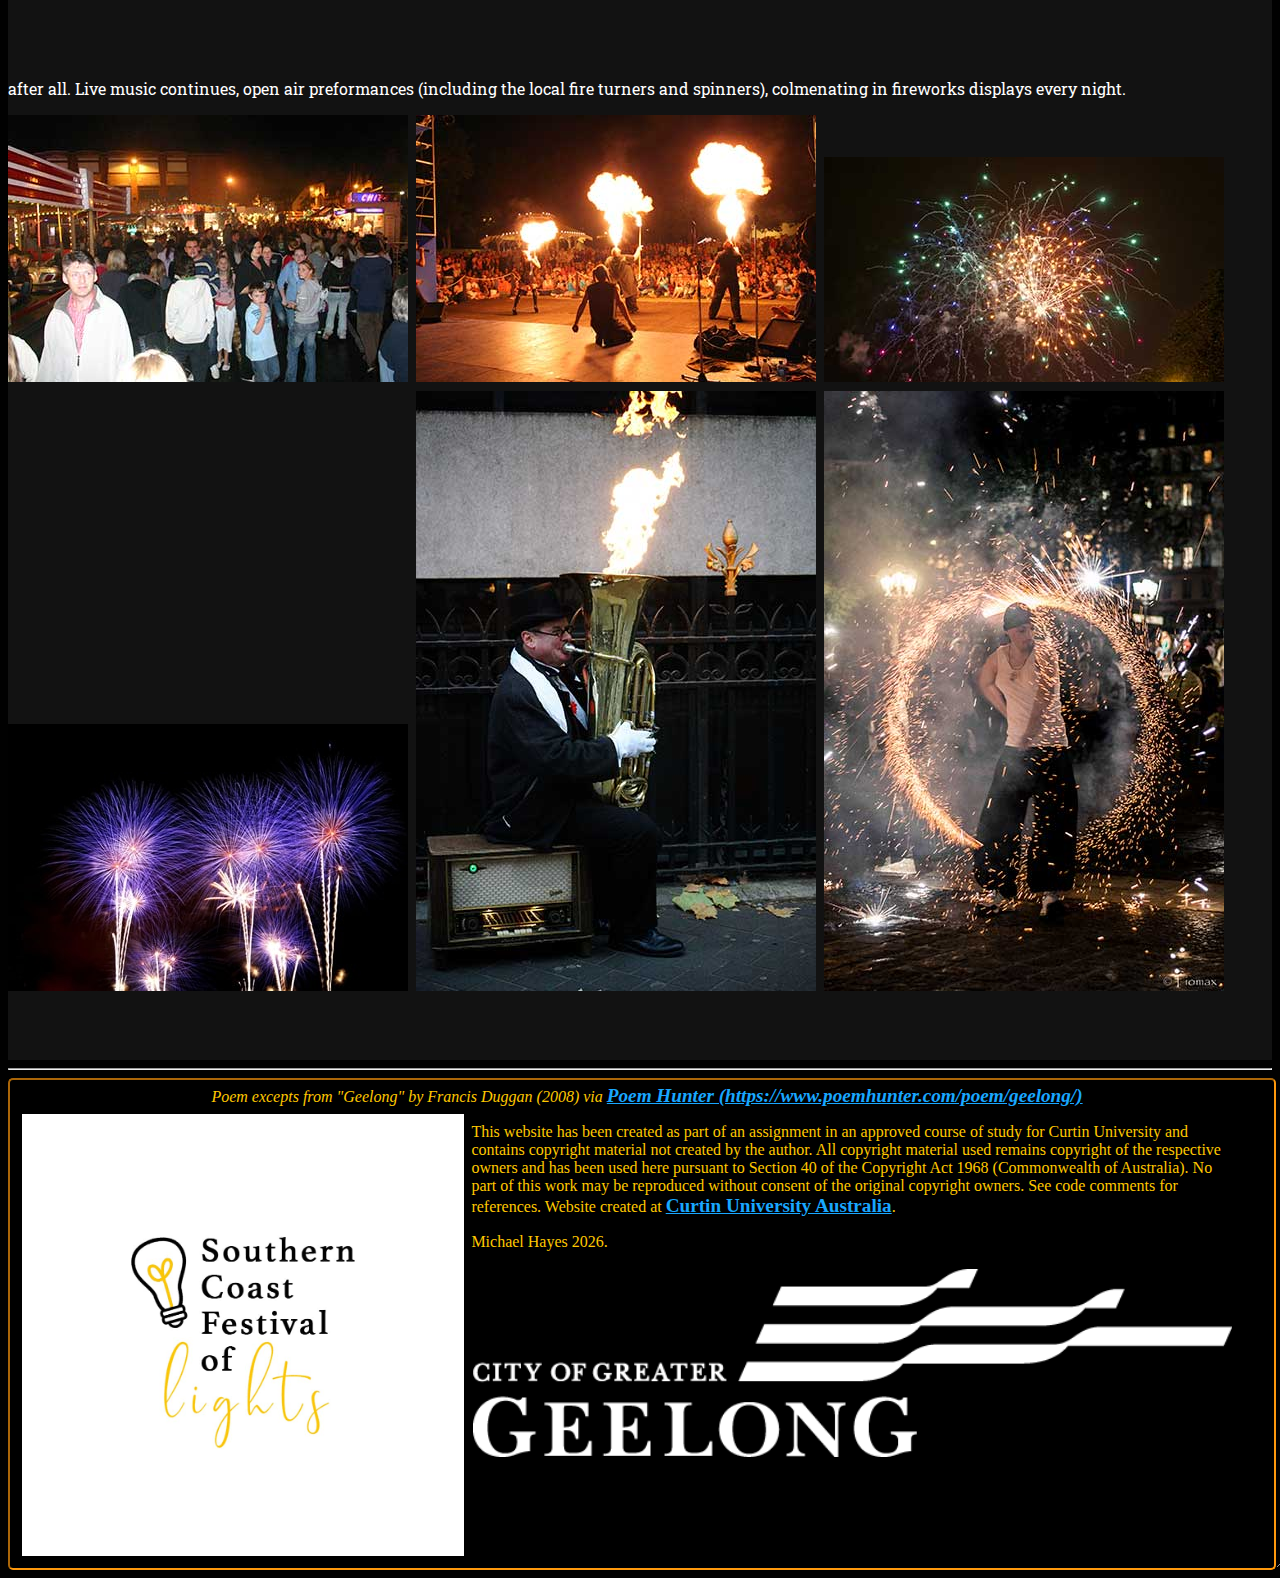
<file: root/index.html>
<html lang='en'>

<head>
  <meta charset="utf-8">
  <!--link to external Google Fonts-->
  <link rel="preconnect" href="https://fonts.gstatic.com">
  <link href="https://fonts.googleapis.com/css2?family=Alata&family=Finger+Paint&family=Hanalei+Fill&family=Lato&family=Luckiest+Guy&family=Oi&family=Permanent+Marker&family=Roboto&family=Roboto+Slab&family=Vampiro+One&display=swap" rel="stylesheet">

  <!-- link to external stylesheet
  <link id='stylecss' type="text/css" rel="stylesheet" href="css/style.css">-->
  <link id='stylecss' type="text/css" rel="stylesheet" href="css/nav.css">
  <link id='stylecss' type="text/css" rel="stylesheet" href="css/about.css">
  <link id='stylecss' type="text/css" rel="stylesheet" href="css/general.css">
  <link id='stylecss' type="text/css" rel="stylesheet" href="css/entertain.css">
  <link id='stylecss' type="text/css" rel="stylesheet" href="css/eating.css">
  <link id='stylecss' type="text/css" rel="stylesheet" href="css/tablet.css">
  <link id='stylecss' type="text/css" rel="stylesheet" href="css/mobile.css">
  <link id='stylecss' type="text/css" rel="stylesheet" href="css/footer.css">

  <title>South Coast Festival of Lights</title>
  <link rel="shortcut icon" type="image/jpg" href="media/logo/favicon.jpg" />
</head>

<body>
  <nav>
    <img src="media/logo/logo.jpg" alt="Festival Logo"></img>
    <ul>
      <a href="#top">
        <li>Home</li>
      </a>
      <a href="#about">
        <li>About</li>
      </a>
      <a href="#eat">
        <li>Eating</li>
      </a>
      <a href="#entertainDay">
        <li>Entertainment</li>
      </a>
      <!--<li><a href="#artists">Artist Spaces</li></a>-->
    </ul>
    <!--below burger menu code is from: Coyier, C., 2020. SVG Hamburger Menu | CSS-Tricks. [online] CSS-Tricks. Available at: <https://css-tricks.com/snippets/svg/svg-hamburger-menu/> [Accessed 22 July 2020].-->
    <ul class="mobileNav">
      <li><svg viewBox="0 0 100 40" width="30" height="30">
          <rect width="100" height="10" fill=#FFFB0D></rect>
          <rect y="30" width="100" height="10" fill=#FFFB0D></rect>
          <rect y="60" width="100" height="10" fill=#FFFB0D></rect>
        </svg>
        <ul>
          <a href="#top">
            <li>Home</li>
          </a>
          <a href="#about">
            <li>About</li>
          </a>
          <a href="#eat">
            <li>Eating</li>
          </a>
          <a href="#entertainDay">
            <li>Entertainment</li>
          </a>
        </ul>
      </li>
    </ul>
  </nav>

  <main>
    <section name="top" id="Top" class="Home">
      <div class="homeText">
        <h1 id="TitleH1">Southern Coast Festival of </h1>
        <h1 id="lightsH1">
          <nbsp> LIGHTS
        </h1>
      </div>
      <h3 id="Dates">12-14 June 2021</h3>
    </section>

    <hr>

    <section id="about" class="about">
      <section class="aboutDetails">
        <div class="lhText">
          <h2>About</h2>
          <p><strong>The Southern Coast Festival of Lights</strong> is running again this year during the Queens Birthday Long Weekend (12<sup>th</sup> to the 14<sup>th</sup> of June 2021).</p>
          <p>Joins us again to celebrate the community of <strong>Geelong</strong> and the unqiue beauty of the greater <strong> Bellarine Penisula</strong>.</p>
          <p>This year the Festival is made up of:
          <ul>
            <li>stalls featuring the work of local artists and designers,</li>
            <li> food trucks,</li>
            <li>games, prizes and competitions,</a></li>
            <li>live music,</li>
            <li>fireworks</li>
            <li>and much, much more.</li>
          </ul>
          </p>
        </div>
        <container class="rhImage">
          <img src="media\about\WhiteNightBallarat1Cropped.jpg"></img>
          <!--"White Night Ballarat" by blachswan (https://www.flickr.com/photos/40883175@N06/32893595990) is licensed with CC BY 2.0. To view a copy of this license, visit https://creativecommons.org/licenses/by/2.0/-->
        </container>
        <container class="rhImageMobile">
          <img src="media\about\WhiteNightSpiritCreatures.jpg"></img>
          <!--"WhiteNight - Spirit Creatures" by Visible Procrastinations (https://www.flickr.com/photos/63467359@N00/48599497001) is licensed with CC BY-NC 2.0. To view a copy of this license, visit https://creativecommons.org/licenses/by-nc/2.0/-->
        </container>
      </section>
      <div class="lower">
        <container class="item4">
          <img src="media\about\GeelongLifeguards.jpg"></img>
          <!--"Geelong Lifeguards" by Lisa (https://www.flickr.com/photos/66206547@N00/269769703/) is licensed with CC BY-NC 2.0. To view a copy of this license, visit https://creativecommons.org/licenses/by-nc/2.0/-->
        </container>
        <div class="poem">
          <blockquote>"A place that is honoured in story and song,<br>
            Victoria's largest Rural City of famed old Geelong,"</blockquote>
        </div>
      </div>
    </section>


    <section id="Crowd" class="pImage">
      <div class="poem">
        <blockquote>"From Geelong City centre the sea is not far,<br>
          A fifteen minute walk one need not take a car,<br>
          But there is more to Geelong that even meets the eye,<br>
          In it's beautiful Parklands with the ocean nearby,"</blockquote>
      </div>
    </section>

    <section class="poemOnly">
      <div class="poem">
        <blockquote>"From Geelong City centre the sea is not far,<br>
          A fifteen minute walk one need not take a car,<br>
          But there is more to Geelong that even meets the eye,<br>
          In it's beautiful Parklands with the ocean nearby,"</blockquote>
      </div>
    </section>

    <hr>

    <section id="eat" class="Images">
      <h2>Eating</h2>
      <h3>Whats on offer at the Festival</h3>
      <p>This year we have more foodtrucks than ever before, with different falvour options all day and all night</p>
      <p class="guide">Click on each image to find out more details off some of the food tucks specailities on offer.</p>
      <ul class="foodlisting">
        <li><img src="media/eating/ChineseFoodTruckInNoumeaNewCaledonia2011.jpg">
          <!--"File:Chinese-food truck in Nouméa, New Caledonia, 2011.jpg" by GeorgeLouis(https://commons.wikimedia.org/w/index.php?curid=31434012) is licensed with CC BY-SA 3.0. To view a copy of this license, visit https://creativecommons.org/licenses/by-sa/3.0-->
          <div class="foodinfo" id="Caldonia">
            <h4>Caldonia Chinese</h4>
            <p>Traditional Chinese menu with a pacific island twist. Try their famous duck noodle dish.</p>
          </div>
        </li>
        <li><img src="media/eating/DosaFoodTruck.jpg">
          <!--"Dosa Food Truck" by ricardodiaz11 (https://www.flickr.com/photos/41652235@N00/4299923602) is licensed with CC BY 2.0. To view a copy of this license, visit https://creativecommons.org/licenses/by/2.0/-->
          <div class="foodinfo" id="Dosa">
            <h4>Dosa</h4>
            <p>Dosa offers Indian inspired vegatarian dishes, with heat ranges from mild to extreme. Dosa is bringing back their famous Paneer tikka masala this year.</p>
          </div>
        </li>

        <li class="foodTruck"><img src="media/eating/ITriedTheSpicyBangkokNightMarketPopsicle.jpg">
          <!--"I tried the 'Spicy Bangkok Night Market' popsicle" by {Futuretester | Jason Tester} i https://www.flickr.com/photos/89306448@N00/7288689366  s licensed with CC BY-ND 2.0. To view a copy of this license, visit https://creativecommons.org/licenses/by-nd/2.0/-->
          <div class="foodinfo" id="BlueIce">
            <h4 class="foodtruckName">Blue Ice Cart</h4>
            <p class="foodtruckDetails">Handmade gourmet Ice Pops and Ice creams. Unqiue flavours, be quick to grab a "Spicy Bangkok Night Market" Pop.</p>
          </div>
        </li>
        <li><img src="media/eating/FoodTruckRoundUp!.jpg">
          <!--"Food truck Round Up!" by Butterbean Man (https://www.flickr.com/photos/97508869@N00/8293889351) is licensed with CC BY 2.0. To view a copy of this license, visit https://creativecommons.org/licenses/by/2.0/-->
          <div class="foodinfo" id="Pizza">
            <h4>Dolce Vita Pizza</h4>
            <p>Traditional and modern food fire pizzas, made to order, from single slice to medium size. Try their Festival exclusive Geelong Pizza. </p>
          </div>
        </li>
        <li><img src="media/eating/FilipinoFoodTruck.jpg">
          <!--"filipino food truck" by Phil Denton (https://www.flickr.com/photos/37475039@N04/7580829608) is licensed with CC BY-SA 2.0. To view a copy of this license, visit https://creativecommons.org/licenses/by-sa/2.0/-->
          <div class="foodinfo" id="Wow">
            <h4>The Wow Truck</h4>
            <p>The Wow Truck offers American comfort food, from burgers to tacos. Their lobster roll is a must try!</p>
          </div>
        </li>
        <li><img src="media/eating/FoodTruckTheFrozenDrinkCompany.jpg">
          <!--"Food Truck The Frozen Drink Company" by Phillip Pessar (https://www.flickr.com/photos/25955895@N03/6944825169) is licensed with CC BY 2.0. To view a copy of this license, visit https://creativecommons.org/licenses/by/2.0/-->
          <div class="foodinfo" id="FrozenDrink">
            <h4>The Frozen Drink Company</h4>
            <p>Even in winter a cold drink can go down a treat. The Frozen Drink Company not only provides ice cold slushies but also shaved ice, Hawaiin style.</p>
          </div>
        </li>

        <li><img src="media/eating/KoreanBBQTacoBoxWednesdayNightFoodPodOrlando.jpg">
          <!--"Korean BBQ Taco Box, Wednesday Night Food Pod, Orlando" by LOLren i https://www.flickr.com/photos/12492388@N06/5641456909  s licensed with CC BY-NC-ND 2.0. To view a copy of this license, visit https://creativecommons.org/licenses/by-nc-nd/2.0/-->
          <div class="foodinfo" id="KoreanBBQ">
            <h4>Korean BBQ Tacos</h4>
            <p>Kimchi, BBQ Beef, Gochujang sauce, all in a soft tortilla, what more can we say? Be aware they sold out last year. </p>
          </div>
        </li>
        <li><img src="media/eating/Project52Week22Shadows.jpg">
          <!--"Project 52: Week 22 - Shadows" by Angelia's Photography  https://www.flickr.com/photos/57403066@N07/14306452581 is licensed with CC BY-SA 2.0. To view a copy of this license, visit https://creativecommons.org/licenses/by-sa/2.0/-->
          <div class="foodinfo" id="TorTas">
            <h4>Tor Tas</h4>
            <p>Tor Tas offers a more traditional mexician fair with traditional tacos and huarache. If you have never had huarache, now is the time.</p>
          </div>
        </li>
      </ul>

      <div class="foodTruck"><img src="media/eating/ITriedTheSpicyBangkokNightMarketPopsicle.jpg" class="foodTruckImage">
        <!--"I tried the 'Spicy Bangkok Night Market' popsicle" by {Futuretester | Jason Tester} i https://www.flickr.com/photos/89306448@N00/7288689366  s licensed with CC BY-ND 2.0. To view a copy of this license, visit https://creativecommons.org/licenses/by-nd/2.0/-->
        <div class="foodinfo" id="BlueIce">
          <h4 class="foodtruckName">Blue Ice Cart</h4>
          <p class="foodtruckDetails">Handmade gourmet Ice Pops and Ice creams. Unqiue flavours, be quick to grab a "Spicy Bangkok Night Market" Pop.</p>
        </div>
      </div>
    </section>

    <section id="Group" class="pImage">
      <div class="poem">
        <blockquote>"The magpie lark all day long is singing pee wee,<br>
          And the silver gulls call in their home by the sea."<br></blockquote>
        </poem>
    </section>

    <section class="poemOnly">
      <div class="poem">
        <blockquote>"The magpie lark all day long is singing pee wee,<br>
          And the silver gulls call in their home by the sea."<br></blockquote>
        </poem>
    </section>

    <hr>

    <section id="entertainDay" class="Text&Images">Entertainment-Day
      <h2>Daylight Entertainment</h2>
      <p>During the daylight hours, the Festival plays hosts to live bands and solo artists, market stalls, street artists and games and competitions for all ages.</p>
      <img src="media\entertainment\Day\MarketStall.jpg">
      <!--"Market stall" by Phillie Casablanca (https://www.flickr.com/photos/19451080@N00/2052759248) is licensed with CC BY 2.0. To view a copy of this license, visit https://creativecommons.org/licenses/by/2.0/--></img>
      <img src="media\entertainment\Day\OneArtistsStallInTheMedina.jpg">
      <!--"One artist's stall in the medina" by fedira (https://www.flickr.com/photos/49503100920@N01/2588628375) is licensed with CC BY-NC-SA 2.0. To view a copy of this license, visit https://creativecommons.org/licenses/by-nc-sa/2.0/--></img>
      <img src="media\entertainment\Day\DublinCityStreetPerformer.jpg">
      <!--"File:Dublin City street performer 8.jpg" by Oliver Gargan https://upload.wikimedia.org/wikipedia/commons/4/49/Dublin_City_street_performer_8.jpg  is licensed with CC BY-SA 4.0. To view a copy of this license, visit https://creativecommons.org/licenses/by-sa/4.0--></img>
      <img src="media\entertainment\Day\TribecaFamilyFestival.jpg">
      <!--"Tribeca Family Festival" by VideoPhotoholic https://www.flickr.com/photos/35720394@N04/5816588511  is licensed with CC BY-SA 2.0. To view a copy of this license, visit https://creativecommons.org/licenses/by-sa/2.0/--></img>
      <img src="media\entertainment\Day\StreetPerformance.jpg">
      <!--"Street performance #2" by Calvin Lee a.k.a calvin83 https://www.flickr.com/photos/13462081@N06/17288991712 is licensed with CC BY-NC-SA 2.0. To view a copy of this license, visit https://creativecommons.org/licenses/by-nc-sa/2.0/--></img>
      <img src="media\entertainment\Day\UptownArtExpoChalkStreetArtist.jpg">
      <!--Uptown Art Expo Chalk Street Artist" by eyecmore https://www.flickr.com/photos/75325532@N08/6776270554 is licensed with CC BY-SA 2.0. To view a copy of this license, visit https://creativecommons.org/licenses/by-sa/2.0/--></img>
    </section>

    <hr>

    <section id="EntertainNight" class="TextImages">Entertainment-Night
      <h2>Night time Entertainment</h2>
      <p>After dark is when the Festival really takes off. This is a Festival of: </p>
      <h5 class="lights">LIGHTS</h5>
      <p>after all. Live music continues, open air preformances (including the local fire turners and spinners), colmenating in fireworks displays every night.</p>
      <img src="media\entertainment\Night\CrowdedMarketSquare.jpg">
      <!--"Crowded market square" by Krypto (https://www.flickr.com/photos/46793639@N00/267370584) is licensed with CC BY-NC-SA 2.0. To view a copy of this license, visit https://creativecommons.org/licenses/by-nc-sa/2.0/--></img>
      <img src="media\entertainment\Night\EdmontonInternationalFringeTheatreFestivalStreetPerformers.jpg">
      <!--"Edmonton International Fringe Theatre Festival - Street Performers" by Edmonton Economic Development Corporation https://www.flickr.com/photos/24611060@N07/2345571175  is licensed with CC BY-NC-SA 2.0. To view a copy of this license, visit https://creativecommons.org/licenses/by-nc-sa/2.0/--></img>
      <img src="media\entertainment\Night\Fireworks.jpg">
      <!--"2019-08-16_23-14-21_ILCE-6500_DSC00964_DxO"  https://www.flickr.com/photos/69506664@N06/48720485988 by miguel.discart is licensed with CC BY-SA 2.0. To view a copy of this license, visit https://creativecommons.org/licenses/by-sa/2.0/--></img>
      <img src="media\entertainment\Night\Fireworks2.jpg">
      <!--"fireworks" by SJ photography (https://www.flickr.com/photos/59707463@N00/1312379342) is licensed with CC BY-NC-ND 2.0. To view a copy of this license, visit https://creativecommons.org/licenses/by-nc-nd/2.0/--></img>
      <img src="media\entertainment\Night\StreetArtist.jpg">
      <!--Street artist" by p_a_h  https://www.flickr.com/photos/64654599@N00/11261568635  is licensed with CC BY 2.0. To view a copy of this license, visit https://creativecommons.org/licenses/by/2.0/--></img>
      <img src="media\entertainment\Night\StreetPerformer.jpg">
      <!--"Street performance #2" by Calvin Lee a.k.a calvin83 https://www.flickr.com/photos/13462081@N06/17288991712 is licensed with CC BY-NC-SA 2.0. To view a copy of this license, visit https://creativecommons.org/licenses/by-nc-sa/2.0/--></img>
    </section>

    <!--<section id="EntertainM" class="TextImages">Entertainment-ALL
      <h1>Entertainment</h1>
      <p>The Festival of Lights, starts during day, with market stalls, street artists, games and competitions for all ages. At night it becomes even more alive, with open air performances and fireworks displays.
        Food trucks and live music available all day.</p>
    </section>-->
    <!--<section id="artists" class="ArtistsImages">Artist Space
      <h2>Artists Space</h2>
      <p>Just some of the local artists who will be present at the Festival.</p>
    </section>-->

    <div id="r2t">
      <a href="#top">
        <svg width="60" height="60">
          <title>Return to top</title>
          <circle cx="30" cy="30" r="30" fill=#D1ABFF />
          <polygon points="07,50 53,50 30,00" style="fill:#8119FF" />
        </svg>
      </a>
      </divisions>
  </main>

  <hr>

  <footer>
    <section class="footerSection">
      <cite id="poemCite">Poem excepts from "Geelong" by Francis Duggan (2008) via <a href="https://www.poemhunter.com/poem/geelong/"> Poem Hunter (https://www.poemhunter.com/poem/geelong/)</a></cite>
      <img src="media/logo/festival-of-light-logo.jpg" alt="Festival Logo" id="FestivalLogo"></img>
      <div id="footerText">
        <p>This website has been created as part of an assignment in an approved course of study for Curtin University and contains copyright material not created by the author. All copyright material used remains copyright of the
          respective owners
          and
          has been used here pursuant to Section 40 of the Copyright Act 1968 (Commonwealth of Australia). No part of this work may be reproduced without consent of the original copyright owners. See code comments for references.
          Website created at <a href="https://www.curtin.edu.au/">Curtin University Australia</a>.</p>
        <p>
          Michael Hayes
          <script>
            document.write(new Date().getFullYear());
          </script>.</p>
        <img src="media/logo/Geelong.png" alt="Geelong Council Logo" id="councilLogo"></img></p>
    </section>
  </footer>


</body>

</html>
</file>
<file: css/style.css>
/* colours
#8119FF-Purple
#FF990D-Orange
#FFFB0D-Birght Yellow
#19A7FF-Blue
#FFC800-Yellow*/

/*fonts
font-family: 'Alata', sans-serif;
font-family: 'Finger Paint', cursive;
font-family: 'Hanalei Fill', cursive;
font-family: 'Lato', sans-serif;
font-family: 'Luckiest Guy', cursive;
font-family: 'Oi', cursive;
font-family: 'Permanent Marker', cursive;
font-family: 'Roboto', sans-serif;
font-family: 'Roboto Slab', serif;
font-family: 'Vampiro One', cursive;*/

/* Nav Styles */
nav {
  background-color: #000000;
  display: inline-block;
  position: sticky;
  top: 0;
  overflow: auto;
  width: 100%;
  z-index: 10;
  text-align: center;
}

nav a {
  display: block;
  position: sticky;
  top: 0;
  overflow: auto;
  text-decoration: none;
  color: #dd990d;
  color: #19A7FF;
  background: #000000;
  border-radius: 8px;
  box-shadow: 0 0 11px rgba(0, 0, 0, 0.5);
  padding: 3px;
  font-family: 'Finger Paint', 'Permanent Marker', sans-serif;
  text-align: center;
  font-weight: 500;
}

nav img {
  float: left;
  height: 75px;
  padding: 5px;
  padding-right: 25px;
}

nav ul {
  position: relative;
}

nav li {
  display: inline-block;
  white-space: nowrap;
  background-image: conic-gradient(#FFC800, #FFFB0D, #19A7FF, #FFFB0D, #FFFB0D, #8119FF, #FFFB0D, #FFC800);
  border-radius: 6px;
  padding: 8px;
  margin: 6px;
}

header {
  padding-bottom: 5px;
}

#r2t {
  position: sticky;
  bottom: 10px;
  align-items: baseline;
  text-align: right;
  padding-right: 15px;
  z-index: 20;
}

/*Body Styles*/
body {
  background-color: #010101;
  color: white;

  /*color: #19A7FF;*/
}

main {
  background-color: #121212;
  font-family: 'Roboto Slab', serif;
  text-shadow: 60px, 21px, 50px, #FF990D;
}

html {
  scroll-behavior: smooth;
}


/*Font Styles*/
main h1,
h2,
h3,
h4 {
  color: #FFFB0D;
  font-family: 'Permanent Marker', cursive;
  font-weight: 300;
}

p {
  font-size: 1rem;
}

#TitleH1 {
  font-family: 'Hanalei Fill', cursive;
  font-size: 3.5rem;
  text-shadow: 6px, 21px, 5px, red;
}

#lightsH1 {
  font-family: 'Oi', cursive;
  font-size: 3.5rem;
  font-weight: 10;
}

blockquote {
  color: #FFC800;
  font-family: 'Finger Paint', cursive;
  font-size: 0.8rem;
  font-style: oblique;
  background-color: #010101;
  width: 85%;
  text-align: center;
  align-self: auto;
}

div {
  /*  border-style: groove;*/
}

a {
  color: #8119FF;
  color: #19A7FF;
  font-weight: bolder;
  font-size: 1.2rem;
}

/*Enterainment styles*/
#entertainDay {
  background-color: #FFB854;
  color: black;
}

#entertainDay h1 {
  color: #121212;
  text-shadow: 1px 1px 2px rgba(131, 75%, 0, 0.8);
}



/*Image Styles*/
.pImage {
  background-color: black;
  min-height: 800px;
  background-attachment: fixed;
  background-position: center;
  background-repeat: no-repeat;
  background-size: cover;
}

#Crowd {
  background-image: url('../media/fullscreen/WhiteNightBallarat2.jpg');
  /*"White Night Ballarat" by blachswan (https://www.flickr.com/photos/40883175@N06/33120852592) is licensed with CC BY 2.0. To view a copy of this license, visit https://creativecommons.org/licenses/by/2.0/*/
  text-align: center;
}

#Group {
  background-image: url('../media/fullscreen/StreetPerformanceWorldChampionshipMerrionSquare.jpg');
  /*"Street Performance World Championship - Merrion Square" by infomatique https://www.flickr.com/photos/80824546@N00/9279721452  is licensed with CC BY-SA 2.0. To view a copy of this license, visit https://creativecommons.org/licenses/by-sa/2.0/*/
  text-align: center;
}

#Top {
  background-image: url('../media/fullscreen/GiantSkyWheelGeelongWaterfront.jpg');
  /*"Giant Sky Wheel, Geelong Waterfront" by shivan https://www.flickr.com/photos/18239160@N00/16017428557  is licensed with CC BY-NC-ND 2.0. To view a copy of this license, visit https://creativecommons.org/licenses/by-nc-nd/2.0/*/
  background-size: 100%;
  background-repeat: no-repeat;
  object-fit: cover;
  height: auto;
  padding: none;
}

/*.TextImages {
  background-image: url('../media/fullscreen/Wheel.jpg');
  background-size: 100%;
  min-height: 2000px;
}*/

/*Eating page Styles*/
.eat h4 {
  color: #8119FF;
}

.eat ul {
  text-decoration: none;
}

.foodinfo {
  opacity: 0;
  text-align: center;
  position: absolute;
  transition: 1s ease;
  background-color: #FFFB0D;
}

.eat ul:hover .foodinfo {
  opacity: 1;
}


/*Footer Styles*/
footer {
  background-color: #000000;
  color: #FFC800;
  width: 100%;
  border: 2px inset #FF990D;
  border-radius: 5px;
  width: 100%;
}

#footerDivs {
  display: flex;
  float: left;
  width: 100%;
  border: 2px inset #FF990D;
  border-radius: 5px;
}


#councilLogo {
  width: 65%;
  height: auto;
  margin-left: 5px;
  padding: 2px;
}

#FestivalLogo {
  width: 35%;
  height: auto;
  margin-right: 5px;
  padding: 2px;
}


/*Mobile Sections*/
#MobileNav {
  display: none;
}

.listing {
  position: relative;
  width: 50%;
}

.foodImage {
  display: block;
  width: 100%;
  height: auto;
}

.overlay {
  position: absolute;
  top: 0;
  bottom: 0;
  left: 0;
  right: 0;
  height: 100%;
  width: 100%;
  opacity: 0;
  transition: .5s ease;
  background-color: #008CBA;
}

.container:hover .overlay {
  opacity: 1;
}

.text {
  color: white;
  font-size: 20px;
  position: absolute;
  top: 50%;
  left: 50%;
  -webkit-transform: translate(-50%, -50%);
  -ms-transform: translate(-50%, -50%);
  transform: translate(-50%, -50%);
  text-align: center;
}
</file>
<file: css/nav.css>
/* colours
#8119FF-Purple
#D1ABFF-Pale Purple;
#19A7FF-Blue
#FFC800-Yellow
#FF990D-Orange
#FFB854 -Pale Orange
#FFFB0D-Birght Yellow*/

/*fonts
font-family: 'Alata', sans-serif;
font-family: 'Finger Paint', cursive;
font-family: 'Hanalei Fill', cursive;
font-family: 'Lato', sans-serif;
font-family: 'Luckiest Guy', cursive;
font-family: 'Oi', cursive;
font-family: 'Permanent Marker', cursive;
font-family: 'Roboto', sans-serif;
font-family: 'Roboto Slab', serif;
font-family: 'Vampiro One', cursive;*/

/* Nav Styles */
nav {
  background-color: #000000;
  display: inline-block;
  position: sticky;
  top: 0;
  overflow: auto;
  width: 100%;
  z-index: 10;
  text-align: center;
}

nav a {
  display: inline-block;
  white-space: nowrap;
  top: 0;
  overflow: auto;
  text-decoration: none;
  color: #dd990d;
  color: #19A7FF;
  background-image: conic-gradient(#FFC800, #FFFB0D, #FFB854, #D1ABFF, #FFFB0D, #FFFB0D, #D1ABFF, #FFB854, #FFFB0D, #FFC800);
  border-radius: 8px;
  box-shadow: 0 0 11px rgba(0, 0, 0, 0.5);
  padding: 8px;
  margin: 4px;
  font-family: 'Finger Paint', 'Permanent Marker', sans-serif;
  text-align: center;
  font-weight: 500;
}

nav img {
  float: left;
  height: 75px;
  padding: 5px;
  padding-right: 25px;
}

nav ul {
  position: relative;
}

nav li {
  display: block;
  position: sticky;
  background: #000000;
  border-radius: 6px;
  padding: 4px;
}

header {
  padding-bottom: 5px;
}

/*Mobile Sections*/
#MobileNav {
  display: none;
}

nav ul.mobileNav {
  display: none;
}

nav li:hover>ul {
  display: block;
  text-align: left;
}

nav li:hover>ul>li {
  display: block;
}

nav li:hover>ul>li>a {
  text-decoration: underline;
  font-size: 25px;
  margin: 2px, 0px;
  border: none;
}

nav ul.mobileNav li {
  text-align: left;
}
</file>
<file: css/about.css>
/* colours
#8119FF-Purple
#19A7FF-Blue
#FFC800-Yellow
#FF990D-Orange
#FFB854 -Pale Orange
#FFFB0D-Birght Yellow*/

/*fonts
font-family: 'Alata', sans-serif;
font-family: 'Finger Paint', cursive;
font-family: 'Hanalei Fill', cursive;
font-family: 'Lato', sans-serif;
font-family: 'Luckiest Guy', cursive;
font-family: 'Oi', cursive;
font-family: 'Permanent Marker', cursive;
font-family: 'Roboto', sans-serif;
font-family: 'Roboto Slab', serif;
font-family: 'Vampiro One', cursive;*/


/*About Page styles*/
.aboutDetails {
  display: inline-flex;
  width: 100%;
}

.lhText {
  width: 50%;
  padding: 5px;
}

.rhImage {
  width: 50%;
  padding: 5px;
  text-align: right;
}

.rhImage img {
  max-width: 100%;
  height: auto;
}

.lower {
  width: 100%;
  text-align: center;
}

strong {
  font-weight: bold;
  color: #FFFB0D;
  font-family: 'Roboto', sans-serif;
  font-size: 1.1rem;
}

.lower img {
  max-width: 95%;
  height: auto;
  padding: 5px;
  padding-bottom: 0px;
  margin-bottom: 0px;
}

.lower blockquote {
  padding: 5px;
  padding-top: 0px;
  margin-top: 0px;
  max-width: 95%;
}


.rhImageMobile {
  display: none;
}
</file>
<file: css/general.css>
/* colours
#8119FF-Purple
#19A7FF-Blue
#FFC800-Yellow
#FF990D-Orange
#FFB854 -Pale Orange
#FFFB0D-Birght Yellow*/

/*fonts
font-family: 'Alata', sans-serif;
font-family: 'Finger Paint', cursive;
font-family: 'Hanalei Fill', cursive;
font-family: 'Lato', sans-serif;
font-family: 'Luckiest Guy', cursive;
font-family: 'Oi', cursive;
font-family: 'Permanent Marker', cursive;
font-family: 'Roboto', sans-serif;
font-family: 'Roboto Slab', serif;
font-family: 'Vampiro One', cursive;*/



/*Body Styles*/
body {
  background-color: #010101;
  color: white;

  /*color: #19A7FF;*/
}

main {
  background-color: #121212;
  font-family: 'Roboto Slab', serif;
  text-shadow: 60px, 21px, 50px, #FF990D;
  font-size: 2rem;
}

html {
  scroll-behavior: smooth;
}

.poemOnly {
  display: none;
  width: 100%;
}

/*Font Styles*/
main h1,
h2,
h3,
h4 {
  color: #FFFB0D;
  font-family: 'Permanent Marker', cursive;
  font-weight: 300;
}

h3 {
  font-size: 5vw;
}

h2 {
  font-size: 7vw;
  padding-bottom: 0px;
  margin-bottom: 0px;
}

hr {
  color: white;
}

.homeText {
  display: inline-block;
  margin-left: 25px;
}

#Dates {
  text-align: right;
  margin-right: 10px;
  margin-top: 0px;
}


#TitleH1 {
  font-family: 'Hanalei Fill', cursive;
  /*font-size: 3.5rem;*/
  font-size: 9vw;
  /*text-shadow: 6px, 21px, 5px, red;*/
  margin: 0px;
  padding: 3px, 3px, 3px, 0px;
  display: inline;
  background: linear-gradient(to bottom right, #FFC800, #FF990D,
      #FFFB0D);
  background-clip: text;
  text-fill-color: transparent;
  -webkit-background-clip: text;
  -webkit-text-fill-color: transparent;
  -webkit-text-stroke-width: 3px;
  -webkit-text-stroke-color: black;
  display: inline;

}


#lightsH1 {
  font-family: 'Oi', cursive;
  /*font-size: 3.5rem;*/
  font-weight: 10;
  font-size: 10vw;
  margin: 0px;
  background: linear-gradient(to bottom right, #FFC800, #FF990D,
      #FFFB0D);
  background-clip: text;
  text-fill-color: transparent;
  -webkit-background-clip: text;
  -webkit-text-fill-color: transparent;
  -webkit-text-stroke-width: 3px;
  -webkit-text-stroke-color: black;
  display: inline;
}


p {
  font-size: 1rem;
}

#r2t {
  position: sticky;
  bottom: 10px;
  align-items: baseline;
  text-align: right;
  padding-right: 15px;
  z-index: 20;
}


blockquote {
  color: #FFC800;
  font-family: 'Finger Paint', cursive;
  font-size: 1.5rem;
  font-style: oblique;
  background-color: #010101;
  width: 85%;
  text-align: center;
  align-self: auto;
}


.poem {
  margin-top: 5px;
  padding-top: 5px;
}

div {
  /*  border-style: groove;*/
}

a {
  color: #8119FF;
  color: #19A7FF;
  font-weight: bolder;
  font-size: 1.2rem;
}

/*Image Styles*/
.pImage {
  background-color: black;
  min-height: 800px;
  background-attachment: fixed;
  background-position: center;
  background-repeat: no-repeat;
  background-size: cover;
}

#Crowd {
  background-image: url('../media/fullscreen/WhiteNightBallarat2.jpg');
  /*"White Night Ballarat" by blachswan (https://www.flickr.com/photos/40883175@N06/33120852592) is licensed with CC BY 2.0. To view a copy of this license, visit https://creativecommons.org/licenses/by/2.0/*/
  text-align: center;
}

#Group {
  background-image: url('../media/fullscreen/StreetPerformanceWorldChampionshipMerrionSquare.jpg');
  /*"Street Performance World Championship - Merrion Square" by infomatique https://www.flickr.com/photos/80824546@N00/9279721452  is licensed with CC BY-SA 2.0. To view a copy of this license, visit https://creativecommons.org/licenses/by-sa/2.0/*/
  text-align: center;
}

#Top {
  background-image: url('../media/fullscreen/GiantSkyWheelGeelongWaterfrontCrop.jpg');
  /*"Giant Sky Wheel, Geelong Waterfront" by shivan https://www.flickr.com/photos/18239160@N00/16017428557  is licensed with CC BY-NC-ND 2.0. To view a copy of this license, visit https://creativecommons.org/licenses/by-nc-nd/2.0/*/
  background-size: 100%;
  background-repeat: no-repeat;
  object-fit: fill;
  padding: none;
}
</file>
<file: css/entertain.css>
/* colours
#8119FF-Purple
#19A7FF-Blue
#FFC800-Yellow
#FF990D-Orange
#FFB854 -Pale Orange
#FFFB0D-Birght Yellow*/


/*fonts
font-family: 'Alata', sans-serif;
font-family: 'Finger Paint', cursive;
font-family: 'Hanalei Fill', cursive;
font-family: 'Lato', sans-serif;
font-family: 'Luckiest Guy', cursive;
font-family: 'Oi', cursive;
font-family: 'Permanent Marker', cursive;
font-family: 'Roboto', sans-serif;
font-family: 'Roboto Slab', serif;
font-family: 'Vampiro One', cursive;*/


/*Enterainment styles*/
#entertainDay {
  background-color: #FFB854;
  color: black;
}

#entertainDay h2 {
  color: #121212;
  text-shadow: 1px 1px 2px rgba(131, 75%, 0, 0.8);
}

#EntertainNight .lights {
  text-align: center;
  font-size: 6vw;
  background: linear-gradient(to bottom right, #FFC800, #FF990D,
      #FFFB0D);
  /*background-size: 200% auto;
  color: #000000;
  background-clip: text;
  text-fill-color: transparent;
  -webkit-background-clip: text;
  -webkit-text-fill-color: transparent;

  animation: shine 1s linear infinite;

  @keyframes shine {
    to {
      background-position: 200% center;
    }
    codepen.io/shshaw/pen/YpERQQ
  }*/
  padding: 0px, 15px;
  margin: 0px, 5px;
}

#EntertainNight p {
  padding: 15px, 0px;
  margin: 5px, 0px;
}
</file>
<file: css/eating.css>
/* colours
#8119FF-Purple
#19A7FF-Blue
#FFC800-Yellow
#FF990D-Orange
#FFB854 -Pale Orange
#FFFB0D-Birght Yellow*/

/*fonts
font-family: 'Alata', sans-serif;
font-family: 'Finger Paint', cursive;
font-family: 'Hanalei Fill', cursive;
font-family: 'Lato', sans-serif;
font-family: 'Luckiest Guy', cursive;
font-family: 'Oi', cursive;
font-family: 'Permanent Marker', cursive;
font-family: 'Roboto', sans-serif;
font-family: 'Roboto Slab', serif;
font-family: 'Vampiro One', cursive;*/


/*Eating page Styles*/
.eat h4 {
  color: #8119FF;
}

.eat ul {
  text-decoration: none;
  position: relative;
}


.foodlisting li {
  display: inline-grid;
}

.foodTruckImage {
  opacity: 1;
  display: block;
  width: 100%;
  height: auto;
  transition: .5s ease;
  backface-visibility: hidden;
}

.foodinfo {
  opacity: 0;
  text-align: center;
  position: absolute;
  transition: 1s ease;
  background-color: #FFFB0D;
  top: 0;
  bottom: 0;
  left: 0;
  right: 0;
  height: 100%;
  width: 100%;
  transition: 1s ease;
}

.foodtruckName {
  position: absolute;
  left: 50%;
  top: 20%;
  text-align: center;
}

.foodTruck:hover {
  display: hidden;
}
</file>
<file: css/tablet.css>
/*Tablet Style Changes*/
@media screen and (max-width: 950px) {

  nav {
    text-align: right;
  }

  nav ul {
    display: none;
  }

  /*Change image and fix image ratio*/
  #Top {
    background-image: url('../media/fullscreen/GiantSkyWheelGeelongWaterfront.jpg');
    /*"Giant Sky Wheel, Geelong Waterfront" by shivan https://www.flickr.com/photos/18239160@N00/16017428557  is licensed with CC BY-NC-ND 2.0. To view a copy of this license, visit https://creativecommons.org/licenses/by-nc-nd/2.0/*/
    background-size: 100%;
    background-repeat: no-repeat;
    object-fit: contain;
    padding: none;
  }

  #councilLogo {
    display: none;
  }

  /*Remove parralax and adjust poem display*/
  blockquote {
    font-size: 1rem;
    border: 2px dotted #8119FF;
  }

  .pImage {
    display: none;
  }

  .poemOnly {
    display: inline-block;
  }

  /*Change Nav*/
  nav ul.mobileNav {
    display: inline-block;
  }

  /*Set text size*/
  main {
    font-size: 1rem;
  }

  #lightsH1 {
    font-size: 5rem;
  }

  #TitleH1 {
    font-size: 4rem;
  }

  h2 {
    font-size: 3rem;
  }

  h3 {
    font-size: 2rem;
  }


}
</file>
<file: css/mobile.css>
/*mobile size
.rhImageMobile{
diplay:inline-block
}

.rhImage{
display:none;
}

.lower img{
display:none;
}

.lower blockquote{
font-size: 2rem;
}*/

/*Mobile Display Style changes*/
@media screen and (max-width: 600px) {

  /*Remove nav*/
  nav {
    display: inline-block;
  }

  nav a {
    width: 90%;
    padding: 4px;
    margin: 2px;
    text-align: center;
  }

  nav li {
    text-align: center;
    font-weight: 600;
    font-size: 2rem;
  }

  /*Remove Poem*/
  blockquote {
    display: none;
  }

  .poemOnly {
    display: none;
  }


  #poemCite {
    display: none;
  }

  /*Set text size*/
  #lightsH1 {
    font-size: 3rem;
  }

  #TitleH1 {
    font-size: 3rem;
  }

  h2 {
    font-size: 2rem;
  }

  h3 {
    font-size: 1rem;
  }

}
</file>
<file: css/footer.css>
/* colours
#8119FF-Purple
#19A7FF-Blue
#FFC800-Yellow
#FF990D-Orange
#FFB854 -Pale Orange
#FFFB0D-Birght Yellow*/

/*fonts
font-family: 'Alata', sans-serif;
font-family: 'Finger Paint', cursive;
font-family: 'Hanalei Fill', cursive;
font-family: 'Lato', sans-serif;
font-family: 'Luckiest Guy', cursive;
font-family: 'Oi', cursive;
font-family: 'Permanent Marker', cursive;
font-family: 'Roboto', sans-serif;
font-family: 'Roboto Slab', serif;
font-family: 'Vampiro One', cursive;*/



/*Footer Styles*/
footer {
  background-color: #000000;
  color: #FFC800;
  width: 100%;
  border: 2px inset #FF990D;
  border-radius: 5px;
}

/*Align text and graphics using wrap*/
.footerSection {
  display: flex;
  align-items: stretch;
  flex-wrap: wrap;
  width: 100%;
  padding: 5px;
  overflow: auto;
  resize: both;
}

/*Individual Footer sections*/
#councilLogo {
  width: 100%;
  height: auto;
  padding: 2px;
}

#poemCite {
  width: 100%;
  margin: 8px, 0px;
  text-align: center;
}

#FestivalLogo {
  width: 35%;
  height: 50%;
  margin: 5px;
  padding: 2px;
}

#footerText {
  width: 60%
}
</file>
<file: root/css/style.css>
/* colours
#8119FF-Purple
#FF990D-Orange
#FFFB0D-Birght Yellow
#19A7FF-Blue
#FFC800-Yellow*/

/*fonts
font-family: 'Alata', sans-serif;
font-family: 'Finger Paint', cursive;
font-family: 'Hanalei Fill', cursive;
font-family: 'Lato', sans-serif;
font-family: 'Luckiest Guy', cursive;
font-family: 'Oi', cursive;
font-family: 'Permanent Marker', cursive;
font-family: 'Roboto', sans-serif;
font-family: 'Roboto Slab', serif;
font-family: 'Vampiro One', cursive;*/

/* Nav Styles */
nav {
  background-color: #000000;
  display: inline-block;
  position: sticky;
  top: 0;
  overflow: auto;
  width: 100%;
  z-index: 10;
  text-align: center;
}

nav a {
  display: block;
  position: sticky;
  top: 0;
  overflow: auto;
  text-decoration: none;
  color: #dd990d;
  color: #19A7FF;
  background: #000000;
  border-radius: 8px;
  box-shadow: 0 0 11px rgba(0, 0, 0, 0.5);
  padding: 3px;
  font-family: 'Finger Paint', 'Permanent Marker', sans-serif;
  text-align: center;
  font-weight: 500;
}

nav img {
  float: left;
  height: 75px;
  padding: 5px;
  padding-right: 25px;
}

nav ul {
  position: relative;
}

nav li {
  display: inline-block;
  white-space: nowrap;
  background-image: conic-gradient(#FFC800, #FFFB0D, #19A7FF, #FFFB0D, #FFFB0D, #8119FF, #FFFB0D, #FFC800);
  border-radius: 6px;
  padding: 8px;
  margin: 6px;
}

header {
  padding-bottom: 5px;
}

#r2t {
  position: sticky;
  bottom: 10px;
  align-items: baseline;
  text-align: right;
  padding-right: 15px;
  z-index: 20;
}

/*Body Styles*/
body {
  background-color: #010101;
  color: white;

  /*color: #19A7FF;*/
}

main {
  background-color: #121212;
  font-family: 'Roboto Slab', serif;
  text-shadow: 60px, 21px, 50px, #FF990D;
}

html {
  scroll-behavior: smooth;
}


/*Font Styles*/
main h1,
h2,
h3,
h4 {
  color: #FFFB0D;
  font-family: 'Permanent Marker', cursive;
  font-weight: 300;
}

p {
  font-size: 1rem;
}

#TitleH1 {
  font-family: 'Hanalei Fill', cursive;
  font-size: 3.5rem;
  text-shadow: 6px, 21px, 5px, red;
}

#lightsH1 {
  font-family: 'Oi', cursive;
  font-size: 3.5rem;
  font-weight: 10;
}

blockquote {
  color: #FFC800;
  font-family: 'Finger Paint', cursive;
  font-size: 0.8rem;
  font-style: oblique;
  background-color: #010101;
  width: 85%;
  text-align: center;
  align-self: auto;
}

div {
  /*  border-style: groove;*/
}

a {
  color: #8119FF;
  color: #19A7FF;
  font-weight: bolder;
  font-size: 1.2rem;
}

/*Enterainment styles*/
#entertainDay {
  background-color: #FFB854;
  color: black;
}

#entertainDay h1 {
  color: #121212;
  text-shadow: 1px 1px 2px rgba(131, 75%, 0, 0.8);
}



/*Image Styles*/
.pImage {
  background-color: black;
  min-height: 800px;
  background-attachment: fixed;
  background-position: center;
  background-repeat: no-repeat;
  background-size: cover;
}

#Crowd {
  background-image: url('../media/fullscreen/WhiteNightBallarat2.jpg');
  /*"White Night Ballarat" by blachswan (https://www.flickr.com/photos/40883175@N06/33120852592) is licensed with CC BY 2.0. To view a copy of this license, visit https://creativecommons.org/licenses/by/2.0/*/
  text-align: center;
}

#Group {
  background-image: url('../media/fullscreen/StreetPerformanceWorldChampionshipMerrionSquare.jpg');
  /*"Street Performance World Championship - Merrion Square" by infomatique https://www.flickr.com/photos/80824546@N00/9279721452  is licensed with CC BY-SA 2.0. To view a copy of this license, visit https://creativecommons.org/licenses/by-sa/2.0/*/
  text-align: center;
}

#Top {
  background-image: url('../media/fullscreen/GiantSkyWheelGeelongWaterfront.jpg');
  /*"Giant Sky Wheel, Geelong Waterfront" by shivan https://www.flickr.com/photos/18239160@N00/16017428557  is licensed with CC BY-NC-ND 2.0. To view a copy of this license, visit https://creativecommons.org/licenses/by-nc-nd/2.0/*/
  background-size: 100%;
  background-repeat: no-repeat;
  object-fit: cover;
  height: auto;
  padding: none;
}

/*.TextImages {
  background-image: url('../media/fullscreen/Wheel.jpg');
  background-size: 100%;
  min-height: 2000px;
}*/

/*Eating page Styles*/
.eat h4 {
  color: #8119FF;
}

.eat ul {
  text-decoration: none;
}

.foodinfo {
  opacity: 0;
  text-align: center;
  position: absolute;
  transition: 1s ease;
  background-color: #FFFB0D;
}

.eat ul:hover .foodinfo {
  opacity: 1;
}


/*Footer Styles*/
footer {
  background-color: #000000;
  color: #FFC800;
  width: 100%;
  border: 2px inset #FF990D;
  border-radius: 5px;
  width: 100%;
}

#footerDivs {
  display: flex;
  float: left;
  width: 100%;
  border: 2px inset #FF990D;
  border-radius: 5px;
}


#councilLogo {
  width: 65%;
  height: auto;
  margin-left: 5px;
  padding: 2px;
}

#FestivalLogo {
  width: 35%;
  height: auto;
  margin-right: 5px;
  padding: 2px;
}


/*Mobile Sections*/
#MobileNav {
  display: none;
}

.listing {
  position: relative;
  width: 50%;
}

.foodImage {
  display: block;
  width: 100%;
  height: auto;
}

.overlay {
  position: absolute;
  top: 0;
  bottom: 0;
  left: 0;
  right: 0;
  height: 100%;
  width: 100%;
  opacity: 0;
  transition: .5s ease;
  background-color: #008CBA;
}

.container:hover .overlay {
  opacity: 1;
}

.text {
  color: white;
  font-size: 20px;
  position: absolute;
  top: 50%;
  left: 50%;
  -webkit-transform: translate(-50%, -50%);
  -ms-transform: translate(-50%, -50%);
  transform: translate(-50%, -50%);
  text-align: center;
}
</file>
<file: root/css/nav.css>
/* colours
#8119FF-Purple
#D1ABFF-Pale Purple;
#19A7FF-Blue
#FFC800-Yellow
#FF990D-Orange
#FFB854 -Pale Orange
#FFFB0D-Birght Yellow*/

/*fonts
font-family: 'Alata', sans-serif;
font-family: 'Finger Paint', cursive;
font-family: 'Hanalei Fill', cursive;
font-family: 'Lato', sans-serif;
font-family: 'Luckiest Guy', cursive;
font-family: 'Oi', cursive;
font-family: 'Permanent Marker', cursive;
font-family: 'Roboto', sans-serif;
font-family: 'Roboto Slab', serif;
font-family: 'Vampiro One', cursive;*/

/* Nav Styles */
nav {
  background-color: #000000;
  display: inline-block;
  position: sticky;
  top: 0;
  overflow: auto;
  width: 100%;
  z-index: 10;
  text-align: center;
}

nav a {
  display: inline-block;
  white-space: nowrap;
  top: 0;
  overflow: auto;
  text-decoration: none;
  color: #dd990d;
  color: #19A7FF;
  background-image: conic-gradient(#FFC800, #FFFB0D, #FFB854, #D1ABFF, #FFFB0D, #FFFB0D, #D1ABFF, #FFB854, #FFFB0D, #FFC800);
  border-radius: 8px;
  box-shadow: 0 0 11px rgba(0, 0, 0, 0.5);
  padding: 8px;
  margin: 4px;
  font-family: 'Finger Paint', 'Permanent Marker', sans-serif;
  text-align: center;
  font-weight: 500;
}

nav img {
  float: left;
  height: 75px;
  padding: 5px;
  padding-right: 25px;
}

nav ul {
  position: relative;
}

nav li {
  display: block;
  position: sticky;
  background: #000000;
  border-radius: 6px;
  padding: 4px;
}

header {
  padding-bottom: 5px;
}

/*Mobile Sections*/
#MobileNav {
  display: none;
}

nav ul.mobileNav {
  display: none;
}

nav li:hover>ul {
  display: block;
  text-align: left;
}

nav li:hover>ul>li {
  display: block;
}

nav li:hover>ul>li>a {
  text-decoration: underline;
  font-size: 25px;
  margin: 2px, 0px;
  border: none;
}

nav ul.mobileNav li {
  text-align: left;
}
</file>
<file: root/css/about.css>
/* colours
#8119FF-Purple
#19A7FF-Blue
#FFC800-Yellow
#FF990D-Orange
#FFB854 -Pale Orange
#FFFB0D-Birght Yellow*/

/*fonts
font-family: 'Alata', sans-serif;
font-family: 'Finger Paint', cursive;
font-family: 'Hanalei Fill', cursive;
font-family: 'Lato', sans-serif;
font-family: 'Luckiest Guy', cursive;
font-family: 'Oi', cursive;
font-family: 'Permanent Marker', cursive;
font-family: 'Roboto', sans-serif;
font-family: 'Roboto Slab', serif;
font-family: 'Vampiro One', cursive;*/


/*About Page styles*/
.aboutDetails {
  display: inline-flex;
  width: 100%;
}

.lhText {
  width: 50%;
  padding: 5px;
}

.rhImage {
  width: 50%;
  padding: 5px;
  text-align: right;
}

.rhImage img {
  max-width: 100%;
  height: auto;
}

.lower {
  width: 100%;
  text-align: center;
}

strong {
  font-weight: bold;
  color: #FFFB0D;
  font-family: 'Roboto', sans-serif;
  font-size: 1.1rem;
}

.lower img {
  max-width: 95%;
  height: auto;
  padding: 5px;
  padding-bottom: 0px;
  margin-bottom: 0px;
}

.lower blockquote {
  padding: 5px;
  padding-top: 0px;
  margin-top: 0px;
  max-width: 95%;
}


.rhImageMobile {
  display: none;
}
</file>
<file: root/css/general.css>
/* colours
#8119FF-Purple
#19A7FF-Blue
#FFC800-Yellow
#FF990D-Orange
#FFB854 -Pale Orange
#FFFB0D-Birght Yellow*/

/*fonts
font-family: 'Alata', sans-serif;
font-family: 'Finger Paint', cursive;
font-family: 'Hanalei Fill', cursive;
font-family: 'Lato', sans-serif;
font-family: 'Luckiest Guy', cursive;
font-family: 'Oi', cursive;
font-family: 'Permanent Marker', cursive;
font-family: 'Roboto', sans-serif;
font-family: 'Roboto Slab', serif;
font-family: 'Vampiro One', cursive;*/



/*Body Styles*/
body {
  background-color: #010101;
  color: white;

  /*color: #19A7FF;*/
}

main {
  background-color: #121212;
  font-family: 'Roboto Slab', serif;
  text-shadow: 60px, 21px, 50px, #FF990D;
  font-size: 2rem;
}

html {
  scroll-behavior: smooth;
}

.poemOnly {
  display: none;
  width: 100%;
}

/*Font Styles*/
main h1,
h2,
h3,
h4 {
  color: #FFFB0D;
  font-family: 'Permanent Marker', cursive;
  font-weight: 300;
}

h3 {
  font-size: 5vw;
}

h2 {
  font-size: 7vw;
  padding-bottom: 0px;
  margin-bottom: 0px;
}

hr {
  color: white;
}

.homeText {
  display: inline-block;
  margin-left: 25px;
}

#Dates {
  text-align: right;
  margin-right: 10px;
  margin-top: 0px;
}


#TitleH1 {
  font-family: 'Hanalei Fill', cursive;
  /*font-size: 3.5rem;*/
  font-size: 9vw;
  /*text-shadow: 6px, 21px, 5px, red;*/
  margin: 0px;
  padding: 3px, 3px, 3px, 0px;
  display: inline;
  background: linear-gradient(to bottom right, #FFC800, #FF990D,
      #FFFB0D);
  background-clip: text;
  text-fill-color: transparent;
  -webkit-background-clip: text;
  -webkit-text-fill-color: transparent;
  -webkit-text-stroke-width: 3px;
  -webkit-text-stroke-color: black;
  display: inline;

}


#lightsH1 {
  font-family: 'Oi', cursive;
  /*font-size: 3.5rem;*/
  font-weight: 10;
  font-size: 10vw;
  margin: 0px;
  background: linear-gradient(to bottom right, #FFC800, #FF990D,
      #FFFB0D);
  background-clip: text;
  text-fill-color: transparent;
  -webkit-background-clip: text;
  -webkit-text-fill-color: transparent;
  -webkit-text-stroke-width: 3px;
  -webkit-text-stroke-color: black;
  display: inline;
}


p {
  font-size: 1rem;
}

#r2t {
  position: sticky;
  bottom: 10px;
  align-items: baseline;
  text-align: right;
  padding-right: 15px;
  z-index: 20;
}


blockquote {
  color: #FFC800;
  font-family: 'Finger Paint', cursive;
  font-size: 1.5rem;
  font-style: oblique;
  background-color: #010101;
  width: 85%;
  text-align: center;
  align-self: auto;
}


.poem {
  margin-top: 5px;
  padding-top: 5px;
}

div {
  /*  border-style: groove;*/
}

a {
  color: #8119FF;
  color: #19A7FF;
  font-weight: bolder;
  font-size: 1.2rem;
}

/*Image Styles*/
.pImage {
  background-color: black;
  min-height: 800px;
  background-attachment: fixed;
  background-position: center;
  background-repeat: no-repeat;
  background-size: cover;
}

#Crowd {
  background-image: url('../media/fullscreen/WhiteNightBallarat2.jpg');
  /*"White Night Ballarat" by blachswan (https://www.flickr.com/photos/40883175@N06/33120852592) is licensed with CC BY 2.0. To view a copy of this license, visit https://creativecommons.org/licenses/by/2.0/*/
  text-align: center;
}

#Group {
  background-image: url('../media/fullscreen/StreetPerformanceWorldChampionshipMerrionSquare.jpg');
  /*"Street Performance World Championship - Merrion Square" by infomatique https://www.flickr.com/photos/80824546@N00/9279721452  is licensed with CC BY-SA 2.0. To view a copy of this license, visit https://creativecommons.org/licenses/by-sa/2.0/*/
  text-align: center;
}

#Top {
  background-image: url('../media/fullscreen/GiantSkyWheelGeelongWaterfrontCrop.jpg');
  /*"Giant Sky Wheel, Geelong Waterfront" by shivan https://www.flickr.com/photos/18239160@N00/16017428557  is licensed with CC BY-NC-ND 2.0. To view a copy of this license, visit https://creativecommons.org/licenses/by-nc-nd/2.0/*/
  background-size: 100%;
  background-repeat: no-repeat;
  object-fit: fill;
  padding: none;
}
</file>
<file: root/css/entertain.css>
/* colours
#8119FF-Purple
#19A7FF-Blue
#FFC800-Yellow
#FF990D-Orange
#FFB854 -Pale Orange
#FFFB0D-Birght Yellow*/


/*fonts
font-family: 'Alata', sans-serif;
font-family: 'Finger Paint', cursive;
font-family: 'Hanalei Fill', cursive;
font-family: 'Lato', sans-serif;
font-family: 'Luckiest Guy', cursive;
font-family: 'Oi', cursive;
font-family: 'Permanent Marker', cursive;
font-family: 'Roboto', sans-serif;
font-family: 'Roboto Slab', serif;
font-family: 'Vampiro One', cursive;*/


/*Enterainment styles*/
#entertainDay {
  background-color: #FFB854;
  color: black;
}

#entertainDay h2 {
  color: #121212;
  text-shadow: 1px 1px 2px rgba(131, 75%, 0, 0.8);
}

#EntertainNight .lights {
  text-align: center;
  font-size: 6vw;
  background: linear-gradient(to bottom right, #FFC800, #FF990D,
      #FFFB0D);
  /*background-size: 200% auto;
  color: #000000;
  background-clip: text;
  text-fill-color: transparent;
  -webkit-background-clip: text;
  -webkit-text-fill-color: transparent;

  animation: shine 1s linear infinite;

  @keyframes shine {
    to {
      background-position: 200% center;
    }
    codepen.io/shshaw/pen/YpERQQ
  }*/
  padding: 0px, 15px;
  margin: 0px, 5px;
}

#EntertainNight p {
  padding: 15px, 0px;
  margin: 5px, 0px;
}
</file>
<file: root/css/eating.css>
/* colours
#8119FF-Purple
#19A7FF-Blue
#FFC800-Yellow
#FF990D-Orange
#FFB854 -Pale Orange
#FFFB0D-Birght Yellow*/

/*fonts
font-family: 'Alata', sans-serif;
font-family: 'Finger Paint', cursive;
font-family: 'Hanalei Fill', cursive;
font-family: 'Lato', sans-serif;
font-family: 'Luckiest Guy', cursive;
font-family: 'Oi', cursive;
font-family: 'Permanent Marker', cursive;
font-family: 'Roboto', sans-serif;
font-family: 'Roboto Slab', serif;
font-family: 'Vampiro One', cursive;*/


/*Eating page Styles*/
.eat h4 {
  color: #8119FF;
}

.eat ul {
  text-decoration: none;
  position: relative;
}


.foodlisting li {
  display: inline-grid;
}

.foodTruckImage {
  opacity: 1;
  display: block;
  width: 100%;
  height: auto;
  transition: .5s ease;
  backface-visibility: hidden;
}

.foodinfo {
  opacity: 0;
  text-align: center;
  position: absolute;
  transition: 1s ease;
  background-color: #FFFB0D;
  top: 0;
  bottom: 0;
  left: 0;
  right: 0;
  height: 100%;
  width: 100%;
  transition: 1s ease;
}

.foodtruckName {
  position: absolute;
  left: 50%;
  top: 20%;
  text-align: center;
}

.foodTruck:hover {
  display: hidden;
}
</file>
<file: root/css/tablet.css>
/*Tablet Style Changes*/
@media screen and (max-width: 950px) {

  nav {
    text-align: right;
  }

  nav ul {
    display: none;
  }

  /*Change image and fix image ratio*/
  #Top {
    background-image: url('../media/fullscreen/GiantSkyWheelGeelongWaterfront.jpg');
    /*"Giant Sky Wheel, Geelong Waterfront" by shivan https://www.flickr.com/photos/18239160@N00/16017428557  is licensed with CC BY-NC-ND 2.0. To view a copy of this license, visit https://creativecommons.org/licenses/by-nc-nd/2.0/*/
    background-size: 100%;
    background-repeat: no-repeat;
    object-fit: contain;
    padding: none;
  }

  #councilLogo {
    display: none;
  }

  /*Remove parralax and adjust poem display*/
  blockquote {
    font-size: 1rem;
    border: 2px dotted #8119FF;
  }

  .pImage {
    display: none;
  }

  .poemOnly {
    display: inline-block;
  }

  /*Change Nav*/
  nav ul.mobileNav {
    display: inline-block;
  }

  /*Set text size*/
  main {
    font-size: 1rem;
  }

  #lightsH1 {
    font-size: 5rem;
  }

  #TitleH1 {
    font-size: 4rem;
  }

  h2 {
    font-size: 3rem;
  }

  h3 {
    font-size: 2rem;
  }


}
</file>
<file: root/css/mobile.css>
/*mobile size
.rhImageMobile{
diplay:inline-block
}

.rhImage{
display:none;
}

.lower img{
display:none;
}

.lower blockquote{
font-size: 2rem;
}*/

/*Mobile Display Style changes*/
@media screen and (max-width: 600px) {

  /*Remove nav*/
  nav {
    display: inline-block;
  }

  nav a {
    width: 90%;
    padding: 4px;
    margin: 2px;
    text-align: center;
  }

  nav li {
    text-align: center;
    font-weight: 600;
    font-size: 2rem;
  }

  /*Remove Poem*/
  blockquote {
    display: none;
  }

  .poemOnly {
    display: none;
  }


  #poemCite {
    display: none;
  }

  /*Set text size*/
  #lightsH1 {
    font-size: 3rem;
  }

  #TitleH1 {
    font-size: 3rem;
  }

  h2 {
    font-size: 2rem;
  }

  h3 {
    font-size: 1rem;
  }

}
</file>
<file: root/css/footer.css>
/* colours
#8119FF-Purple
#19A7FF-Blue
#FFC800-Yellow
#FF990D-Orange
#FFB854 -Pale Orange
#FFFB0D-Birght Yellow*/

/*fonts
font-family: 'Alata', sans-serif;
font-family: 'Finger Paint', cursive;
font-family: 'Hanalei Fill', cursive;
font-family: 'Lato', sans-serif;
font-family: 'Luckiest Guy', cursive;
font-family: 'Oi', cursive;
font-family: 'Permanent Marker', cursive;
font-family: 'Roboto', sans-serif;
font-family: 'Roboto Slab', serif;
font-family: 'Vampiro One', cursive;*/



/*Footer Styles*/
footer {
  background-color: #000000;
  color: #FFC800;
  width: 100%;
  border: 2px inset #FF990D;
  border-radius: 5px;
}

/*Align text and graphics using wrap*/
.footerSection {
  display: flex;
  align-items: stretch;
  flex-wrap: wrap;
  width: 100%;
  padding: 5px;
  overflow: auto;
  resize: both;
}

/*Individual Footer sections*/
#councilLogo {
  width: 100%;
  height: auto;
  padding: 2px;
}

#poemCite {
  width: 100%;
  margin: 8px, 0px;
  text-align: center;
}

#FestivalLogo {
  width: 35%;
  height: 50%;
  margin: 5px;
  padding: 2px;
}

#footerText {
  width: 60%
}
</file>
